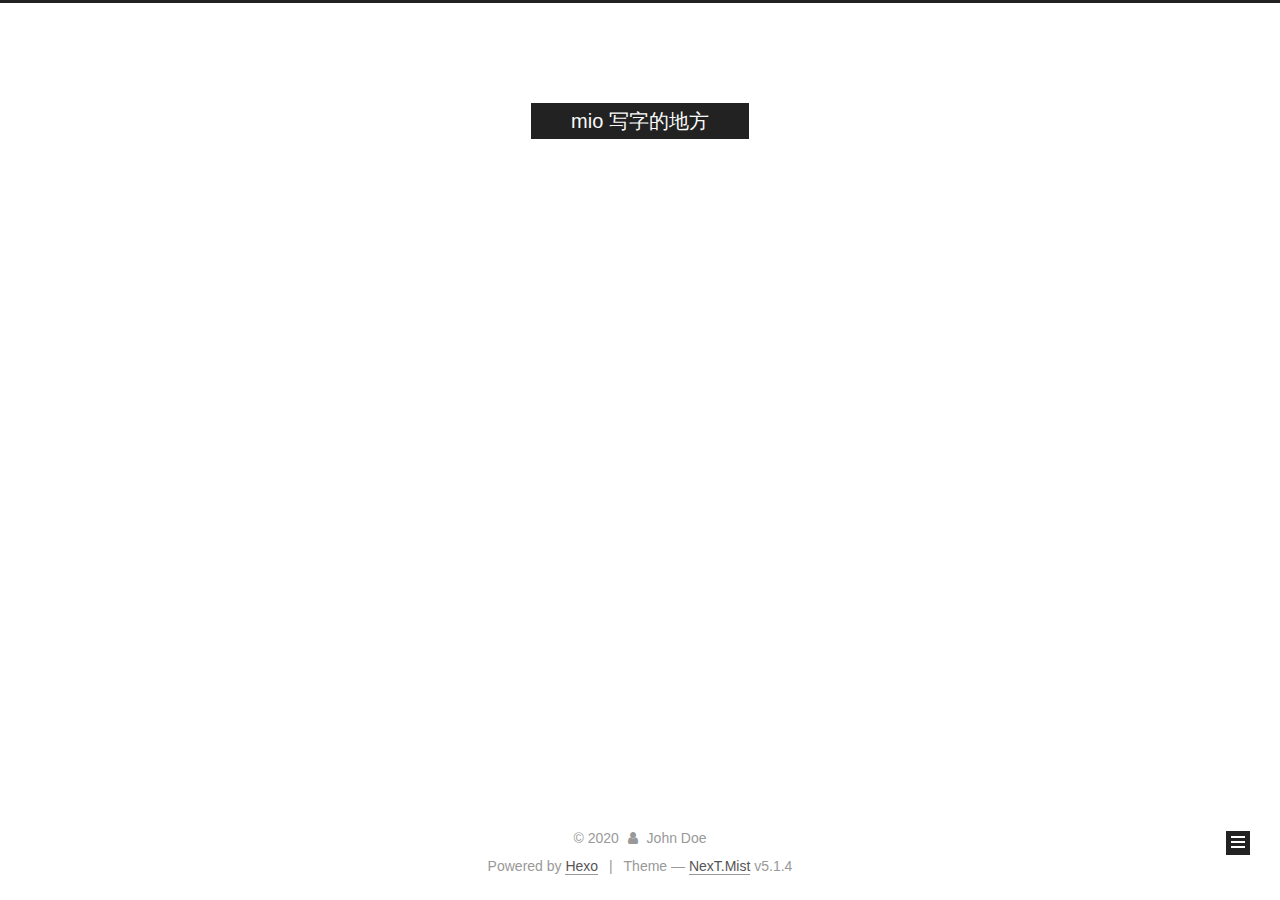
<file: archives/index.html>
<!DOCTYPE html>



  


<html class="theme-next mist use-motion" lang="en">
<head>
  <meta charset="UTF-8"/>
<meta http-equiv="X-UA-Compatible" content="IE=edge" />
<meta name="viewport" content="width=device-width, initial-scale=1, maximum-scale=1"/>
<meta name="theme-color" content="#222">









<meta http-equiv="Cache-Control" content="no-transform" />
<meta http-equiv="Cache-Control" content="no-siteapp" />
















  
  
  <link href="/lib/fancybox/source/jquery.fancybox.css?v=2.1.5" rel="stylesheet" type="text/css" />







<link href="/lib/font-awesome/css/font-awesome.min.css?v=4.6.2" rel="stylesheet" type="text/css" />

<link href="/css/main.css?v=5.1.4" rel="stylesheet" type="text/css" />


  <link rel="apple-touch-icon" sizes="180x180" href="/images/apple-touch-icon-next.png?v=5.1.4">


  <link rel="icon" type="image/png" sizes="32x32" href="/images/favicon-32x32-next.png?v=5.1.4">


  <link rel="icon" type="image/png" sizes="16x16" href="/images/favicon-16x16-next.png?v=5.1.4">


  <link rel="mask-icon" href="/images/logo.svg?v=5.1.4" color="#222">





  <meta name="keywords" content="Hexo, NexT" />










<meta name="description" content="个人站，主要涉及产品知识共享、日常随想、前沿学习等方面">
<meta property="og:type" content="website">
<meta property="og:title" content="mio 写字的地方">
<meta property="og:url" content="http://yoursite.com/archives/index.html">
<meta property="og:site_name" content="mio 写字的地方">
<meta property="og:description" content="个人站，主要涉及产品知识共享、日常随想、前沿学习等方面">
<meta property="og:locale" content="en_US">
<meta property="article:author" content="John Doe">
<meta name="twitter:card" content="summary">



<script type="text/javascript" id="hexo.configurations">
  var NexT = window.NexT || {};
  var CONFIG = {
    root: '/',
    scheme: 'Mist',
    version: '5.1.4',
    sidebar: {"position":"left","display":"post","offset":12,"b2t":false,"scrollpercent":false,"onmobile":false},
    fancybox: true,
    tabs: true,
    motion: {"enable":true,"async":false,"transition":{"post_block":"fadeIn","post_header":"slideDownIn","post_body":"slideDownIn","coll_header":"slideLeftIn","sidebar":"slideUpIn"}},
    duoshuo: {
      userId: '0',
      author: 'Author'
    },
    algolia: {
      applicationID: '',
      apiKey: '',
      indexName: '',
      hits: {"per_page":10},
      labels: {"input_placeholder":"Search for Posts","hits_empty":"We didn't find any results for the search: ${query}","hits_stats":"${hits} results found in ${time} ms"}
    }
  };
</script>



  <link rel="canonical" href="http://yoursite.com/archives/"/>





  <title>Archive | mio 写字的地方</title>
  








<meta name="generator" content="Hexo 4.2.0"></head>

<body itemscope itemtype="http://schema.org/WebPage" lang="en">

  
  
    
  

  <div class="container sidebar-position-left page-archive">
    <div class="headband"></div>

    <header id="header" class="header" itemscope itemtype="http://schema.org/WPHeader">
      <div class="header-inner"><div class="site-brand-wrapper">
  <div class="site-meta ">
    

    <div class="custom-logo-site-title">
      <a href="/"  class="brand" rel="start">
        <span class="logo-line-before"><i></i></span>
        <span class="site-title">mio 写字的地方</span>
        <span class="logo-line-after"><i></i></span>
      </a>
    </div>
      
        <p class="site-subtitle"></p>
      
  </div>

  <div class="site-nav-toggle">
    <button>
      <span class="btn-bar"></span>
      <span class="btn-bar"></span>
      <span class="btn-bar"></span>
    </button>
  </div>
</div>

<nav class="site-nav">
  

  
    <ul id="menu" class="menu">
      
        
        <li class="menu-item menu-item-home">
          <a href="/%20" rel="section">
            
              <i class="menu-item-icon fa fa-fw fa-home"></i> <br />
            
            Home
          </a>
        </li>
      
        
        <li class="menu-item menu-item-archives">
          <a href="/archives/%20" rel="section">
            
              <i class="menu-item-icon fa fa-fw fa-archive"></i> <br />
            
            Archives
          </a>
        </li>
      

      
    </ul>
  

  
</nav>



 </div>
    </header>

    <main id="main" class="main">
      <div class="main-inner">
        <div class="content-wrap">
          <div id="content" class="content">
            

  
  
  
  <div class="post-block archive">
    <div id="posts" class="posts-collapse">
      <span class="archive-move-on"></span>

      <span class="archive-page-counter">
        
        
        
          
        
        Um..! 3 posts in total. Keep on posting.
      </span>

      

        
        
        

        
          
          <div class="collection-title">
            <h1 class="archive-year" id="archive-year-2020">2020</h1>
          </div>
        
        

        

  <article class="post post-type-normal" itemscope itemtype="http://schema.org/Article">
    <header class="post-header">

      <h2 class="post-title">
        
            <a class="post-title-link" href="/2020/04/30/sss/" itemprop="url">
              
                <span itemprop="name">sss</span>
              
            </a>
        
      </h2>

      <div class="post-meta">
        <time class="post-time" itemprop="dateCreated"
              datetime="2020-04-30T16:28:53+08:00"
              content="2020-04-30" >
          04-30
        </time>
      </div>

    </header>
  </article>



      

        
        
        

        
        

        

  <article class="post post-type-normal" itemscope itemtype="http://schema.org/Article">
    <header class="post-header">

      <h2 class="post-title">
        
            <a class="post-title-link" href="/2020/04/30/%E6%B5%85%E8%B0%88%E5%86%85%E5%AE%B9%E6%8E%A8%E8%8D%90%E5%9C%A8%E7%A4%BE%E5%8C%BA%E7%B1%BB%E4%BA%A7%E5%93%81%E4%B8%AD%E7%9A%84%E8%90%BD%E5%9C%B0%E6%96%B9%E5%BC%8F/" itemprop="url">
              
                <span itemprop="name">artical</span>
              
            </a>
        
      </h2>

      <div class="post-meta">
        <time class="post-time" itemprop="dateCreated"
              datetime="2020-04-30T11:47:06+08:00"
              content="2020-04-30" >
          04-30
        </time>
      </div>

    </header>
  </article>



      

        
        
        

        
        

        

  <article class="post post-type-normal" itemscope itemtype="http://schema.org/Article">
    <header class="post-header">

      <h2 class="post-title">
        
            <a class="post-title-link" href="/2020/04/21/%E4%B9%9F%E8%B0%88%E7%94%A8%E6%88%B7%E6%A0%87%E7%AD%BE%E5%8C%96/" itemprop="url">
              
                <span itemprop="name">也谈用户标签化</span>
              
            </a>
        
      </h2>

      <div class="post-meta">
        <time class="post-time" itemprop="dateCreated"
              datetime="2020-04-21T11:16:22+08:00"
              content="2020-04-21" >
          04-21
        </time>
      </div>

    </header>
  </article>



      

    </div>
  </div>
  
  
  

  



          </div>
          


          

        </div>
        
          
  
  <div class="sidebar-toggle">
    <div class="sidebar-toggle-line-wrap">
      <span class="sidebar-toggle-line sidebar-toggle-line-first"></span>
      <span class="sidebar-toggle-line sidebar-toggle-line-middle"></span>
      <span class="sidebar-toggle-line sidebar-toggle-line-last"></span>
    </div>
  </div>

  <aside id="sidebar" class="sidebar">
    
    <div class="sidebar-inner">

      

      

      <section class="site-overview-wrap sidebar-panel sidebar-panel-active">
        <div class="site-overview">
          <div class="site-author motion-element" itemprop="author" itemscope itemtype="http://schema.org/Person">
            
              <p class="site-author-name" itemprop="name">John Doe</p>
              <p class="site-description motion-element" itemprop="description">个人站，主要涉及产品知识共享、日常随想、前沿学习等方面</p>
          </div>

          <nav class="site-state motion-element">

            
              <div class="site-state-item site-state-posts">
              
                <a href="/archives/%20%7C%7C%20archive">
              
                  <span class="site-state-item-count">3</span>
                  <span class="site-state-item-name">posts</span>
                </a>
              </div>
            

            

            

          </nav>

          

          

          
          

          
          

          

        </div>
      </section>

      

      

    </div>
  </aside>


        
      </div>
    </main>

    <footer id="footer" class="footer">
      <div class="footer-inner">
        <div class="copyright">&copy; <span itemprop="copyrightYear">2020</span>
  <span class="with-love">
    <i class="fa fa-user"></i>
  </span>
  <span class="author" itemprop="copyrightHolder">John Doe</span>

  
</div>


  <div class="powered-by">Powered by <a class="theme-link" target="_blank" href="https://hexo.io">Hexo</a></div>



  <span class="post-meta-divider">|</span>



  <div class="theme-info">Theme &mdash; <a class="theme-link" target="_blank" href="https://github.com/iissnan/hexo-theme-next">NexT.Mist</a> v5.1.4</div>




        







        
      </div>
    </footer>

    
      <div class="back-to-top">
        <i class="fa fa-arrow-up"></i>
        
      </div>
    

    

  </div>

  

<script type="text/javascript">
  if (Object.prototype.toString.call(window.Promise) !== '[object Function]') {
    window.Promise = null;
  }
</script>









  












  
  
    <script type="text/javascript" src="/lib/jquery/index.js?v=2.1.3"></script>
  

  
  
    <script type="text/javascript" src="/lib/fastclick/lib/fastclick.min.js?v=1.0.6"></script>
  

  
  
    <script type="text/javascript" src="/lib/jquery_lazyload/jquery.lazyload.js?v=1.9.7"></script>
  

  
  
    <script type="text/javascript" src="/lib/velocity/velocity.min.js?v=1.2.1"></script>
  

  
  
    <script type="text/javascript" src="/lib/velocity/velocity.ui.min.js?v=1.2.1"></script>
  

  
  
    <script type="text/javascript" src="/lib/fancybox/source/jquery.fancybox.pack.js?v=2.1.5"></script>
  


  


  <script type="text/javascript" src="/js/src/utils.js?v=5.1.4"></script>

  <script type="text/javascript" src="/js/src/motion.js?v=5.1.4"></script>



  
  

  

  


  <script type="text/javascript" src="/js/src/bootstrap.js?v=5.1.4"></script>



  


  




	





  





  












  





  

  

  

  
  

  

  

  

</body>
</html>
</file>
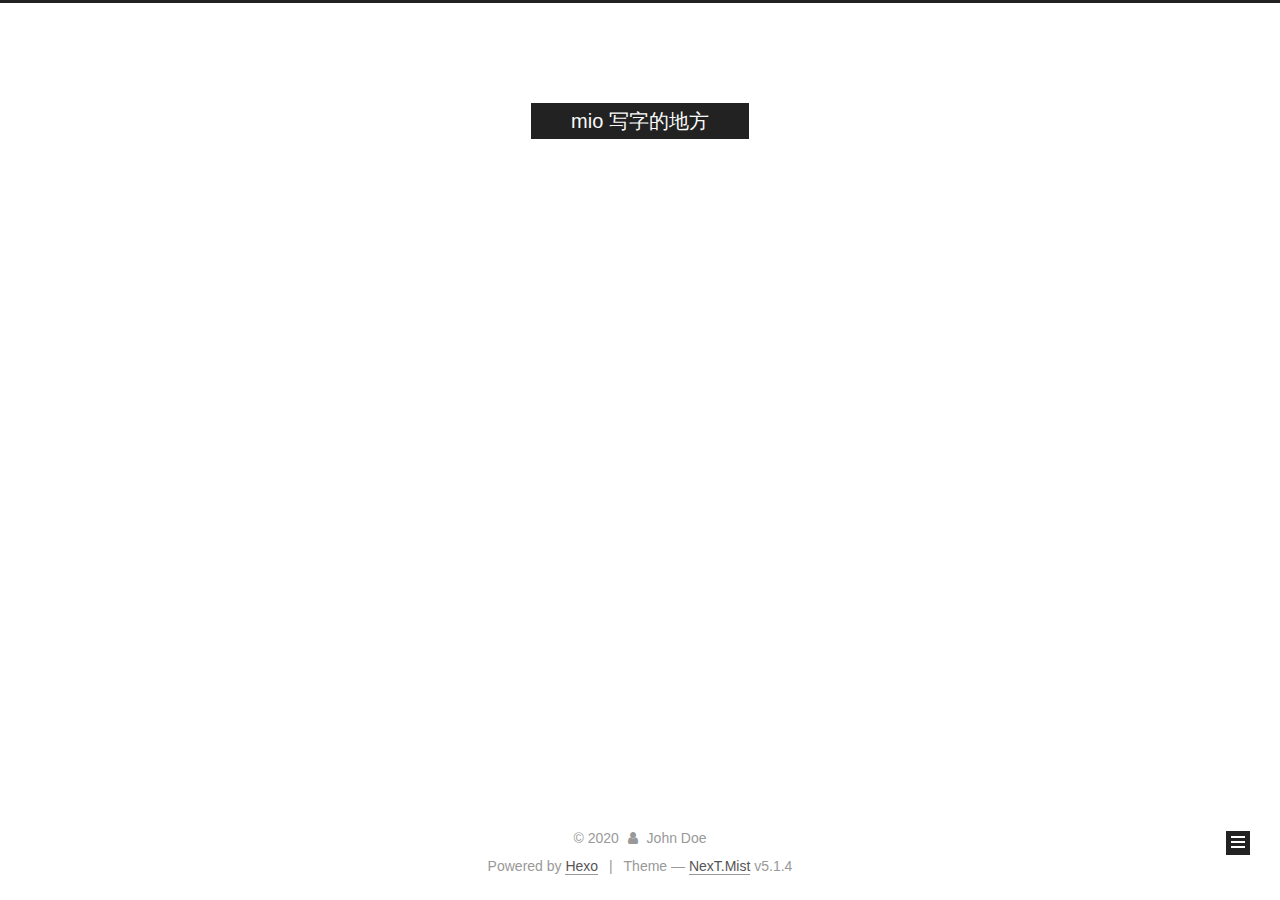
<file: archives/2020/index.html>
<!DOCTYPE html>



  


<html class="theme-next mist use-motion" lang="en">
<head>
  <meta charset="UTF-8"/>
<meta http-equiv="X-UA-Compatible" content="IE=edge" />
<meta name="viewport" content="width=device-width, initial-scale=1, maximum-scale=1"/>
<meta name="theme-color" content="#222">









<meta http-equiv="Cache-Control" content="no-transform" />
<meta http-equiv="Cache-Control" content="no-siteapp" />
















  
  
  <link href="/lib/fancybox/source/jquery.fancybox.css?v=2.1.5" rel="stylesheet" type="text/css" />







<link href="/lib/font-awesome/css/font-awesome.min.css?v=4.6.2" rel="stylesheet" type="text/css" />

<link href="/css/main.css?v=5.1.4" rel="stylesheet" type="text/css" />


  <link rel="apple-touch-icon" sizes="180x180" href="/images/apple-touch-icon-next.png?v=5.1.4">


  <link rel="icon" type="image/png" sizes="32x32" href="/images/favicon-32x32-next.png?v=5.1.4">


  <link rel="icon" type="image/png" sizes="16x16" href="/images/favicon-16x16-next.png?v=5.1.4">


  <link rel="mask-icon" href="/images/logo.svg?v=5.1.4" color="#222">





  <meta name="keywords" content="Hexo, NexT" />










<meta name="description" content="个人站，主要涉及产品知识共享、日常随想、前沿学习等方面">
<meta property="og:type" content="website">
<meta property="og:title" content="mio 写字的地方">
<meta property="og:url" content="http://yoursite.com/archives/2020/index.html">
<meta property="og:site_name" content="mio 写字的地方">
<meta property="og:description" content="个人站，主要涉及产品知识共享、日常随想、前沿学习等方面">
<meta property="og:locale" content="en_US">
<meta property="article:author" content="John Doe">
<meta name="twitter:card" content="summary">



<script type="text/javascript" id="hexo.configurations">
  var NexT = window.NexT || {};
  var CONFIG = {
    root: '/',
    scheme: 'Mist',
    version: '5.1.4',
    sidebar: {"position":"left","display":"post","offset":12,"b2t":false,"scrollpercent":false,"onmobile":false},
    fancybox: true,
    tabs: true,
    motion: {"enable":true,"async":false,"transition":{"post_block":"fadeIn","post_header":"slideDownIn","post_body":"slideDownIn","coll_header":"slideLeftIn","sidebar":"slideUpIn"}},
    duoshuo: {
      userId: '0',
      author: 'Author'
    },
    algolia: {
      applicationID: '',
      apiKey: '',
      indexName: '',
      hits: {"per_page":10},
      labels: {"input_placeholder":"Search for Posts","hits_empty":"We didn't find any results for the search: ${query}","hits_stats":"${hits} results found in ${time} ms"}
    }
  };
</script>



  <link rel="canonical" href="http://yoursite.com/archives/2020/"/>





  <title>Archive | mio 写字的地方</title>
  








<meta name="generator" content="Hexo 4.2.0"></head>

<body itemscope itemtype="http://schema.org/WebPage" lang="en">

  
  
    
  

  <div class="container sidebar-position-left page-archive">
    <div class="headband"></div>

    <header id="header" class="header" itemscope itemtype="http://schema.org/WPHeader">
      <div class="header-inner"><div class="site-brand-wrapper">
  <div class="site-meta ">
    

    <div class="custom-logo-site-title">
      <a href="/"  class="brand" rel="start">
        <span class="logo-line-before"><i></i></span>
        <span class="site-title">mio 写字的地方</span>
        <span class="logo-line-after"><i></i></span>
      </a>
    </div>
      
        <p class="site-subtitle"></p>
      
  </div>

  <div class="site-nav-toggle">
    <button>
      <span class="btn-bar"></span>
      <span class="btn-bar"></span>
      <span class="btn-bar"></span>
    </button>
  </div>
</div>

<nav class="site-nav">
  

  
    <ul id="menu" class="menu">
      
        
        <li class="menu-item menu-item-home">
          <a href="/%20" rel="section">
            
              <i class="menu-item-icon fa fa-fw fa-home"></i> <br />
            
            Home
          </a>
        </li>
      
        
        <li class="menu-item menu-item-archives">
          <a href="/archives/%20" rel="section">
            
              <i class="menu-item-icon fa fa-fw fa-archive"></i> <br />
            
            Archives
          </a>
        </li>
      

      
    </ul>
  

  
</nav>



 </div>
    </header>

    <main id="main" class="main">
      <div class="main-inner">
        <div class="content-wrap">
          <div id="content" class="content">
            

  
  
  
  <div class="post-block archive">
    <div id="posts" class="posts-collapse">
      <span class="archive-move-on"></span>

      <span class="archive-page-counter">
        
        
        
          
        
        Um..! 3 posts in total. Keep on posting.
      </span>

      

        
        
        

        
          
          <div class="collection-title">
            <h1 class="archive-year" id="archive-year-2020">2020</h1>
          </div>
        
        

        

  <article class="post post-type-normal" itemscope itemtype="http://schema.org/Article">
    <header class="post-header">

      <h2 class="post-title">
        
            <a class="post-title-link" href="/2020/04/30/sss/" itemprop="url">
              
                <span itemprop="name">sss</span>
              
            </a>
        
      </h2>

      <div class="post-meta">
        <time class="post-time" itemprop="dateCreated"
              datetime="2020-04-30T16:28:53+08:00"
              content="2020-04-30" >
          04-30
        </time>
      </div>

    </header>
  </article>



      

        
        
        

        
        

        

  <article class="post post-type-normal" itemscope itemtype="http://schema.org/Article">
    <header class="post-header">

      <h2 class="post-title">
        
            <a class="post-title-link" href="/2020/04/30/%E6%B5%85%E8%B0%88%E5%86%85%E5%AE%B9%E6%8E%A8%E8%8D%90%E5%9C%A8%E7%A4%BE%E5%8C%BA%E7%B1%BB%E4%BA%A7%E5%93%81%E4%B8%AD%E7%9A%84%E8%90%BD%E5%9C%B0%E6%96%B9%E5%BC%8F/" itemprop="url">
              
                <span itemprop="name">artical</span>
              
            </a>
        
      </h2>

      <div class="post-meta">
        <time class="post-time" itemprop="dateCreated"
              datetime="2020-04-30T11:47:06+08:00"
              content="2020-04-30" >
          04-30
        </time>
      </div>

    </header>
  </article>



      

        
        
        

        
        

        

  <article class="post post-type-normal" itemscope itemtype="http://schema.org/Article">
    <header class="post-header">

      <h2 class="post-title">
        
            <a class="post-title-link" href="/2020/04/21/%E4%B9%9F%E8%B0%88%E7%94%A8%E6%88%B7%E6%A0%87%E7%AD%BE%E5%8C%96/" itemprop="url">
              
                <span itemprop="name">也谈用户标签化</span>
              
            </a>
        
      </h2>

      <div class="post-meta">
        <time class="post-time" itemprop="dateCreated"
              datetime="2020-04-21T11:16:22+08:00"
              content="2020-04-21" >
          04-21
        </time>
      </div>

    </header>
  </article>



      

    </div>
  </div>
  
  
  

  



          </div>
          


          

        </div>
        
          
  
  <div class="sidebar-toggle">
    <div class="sidebar-toggle-line-wrap">
      <span class="sidebar-toggle-line sidebar-toggle-line-first"></span>
      <span class="sidebar-toggle-line sidebar-toggle-line-middle"></span>
      <span class="sidebar-toggle-line sidebar-toggle-line-last"></span>
    </div>
  </div>

  <aside id="sidebar" class="sidebar">
    
    <div class="sidebar-inner">

      

      

      <section class="site-overview-wrap sidebar-panel sidebar-panel-active">
        <div class="site-overview">
          <div class="site-author motion-element" itemprop="author" itemscope itemtype="http://schema.org/Person">
            
              <p class="site-author-name" itemprop="name">John Doe</p>
              <p class="site-description motion-element" itemprop="description">个人站，主要涉及产品知识共享、日常随想、前沿学习等方面</p>
          </div>

          <nav class="site-state motion-element">

            
              <div class="site-state-item site-state-posts">
              
                <a href="/archives/%20%7C%7C%20archive">
              
                  <span class="site-state-item-count">3</span>
                  <span class="site-state-item-name">posts</span>
                </a>
              </div>
            

            

            

          </nav>

          

          

          
          

          
          

          

        </div>
      </section>

      

      

    </div>
  </aside>


        
      </div>
    </main>

    <footer id="footer" class="footer">
      <div class="footer-inner">
        <div class="copyright">&copy; <span itemprop="copyrightYear">2020</span>
  <span class="with-love">
    <i class="fa fa-user"></i>
  </span>
  <span class="author" itemprop="copyrightHolder">John Doe</span>

  
</div>


  <div class="powered-by">Powered by <a class="theme-link" target="_blank" href="https://hexo.io">Hexo</a></div>



  <span class="post-meta-divider">|</span>



  <div class="theme-info">Theme &mdash; <a class="theme-link" target="_blank" href="https://github.com/iissnan/hexo-theme-next">NexT.Mist</a> v5.1.4</div>




        







        
      </div>
    </footer>

    
      <div class="back-to-top">
        <i class="fa fa-arrow-up"></i>
        
      </div>
    

    

  </div>

  

<script type="text/javascript">
  if (Object.prototype.toString.call(window.Promise) !== '[object Function]') {
    window.Promise = null;
  }
</script>









  












  
  
    <script type="text/javascript" src="/lib/jquery/index.js?v=2.1.3"></script>
  

  
  
    <script type="text/javascript" src="/lib/fastclick/lib/fastclick.min.js?v=1.0.6"></script>
  

  
  
    <script type="text/javascript" src="/lib/jquery_lazyload/jquery.lazyload.js?v=1.9.7"></script>
  

  
  
    <script type="text/javascript" src="/lib/velocity/velocity.min.js?v=1.2.1"></script>
  

  
  
    <script type="text/javascript" src="/lib/velocity/velocity.ui.min.js?v=1.2.1"></script>
  

  
  
    <script type="text/javascript" src="/lib/fancybox/source/jquery.fancybox.pack.js?v=2.1.5"></script>
  


  


  <script type="text/javascript" src="/js/src/utils.js?v=5.1.4"></script>

  <script type="text/javascript" src="/js/src/motion.js?v=5.1.4"></script>



  
  

  

  


  <script type="text/javascript" src="/js/src/bootstrap.js?v=5.1.4"></script>



  


  




	





  





  












  





  

  

  

  
  

  

  

  

</body>
</html>
</file>
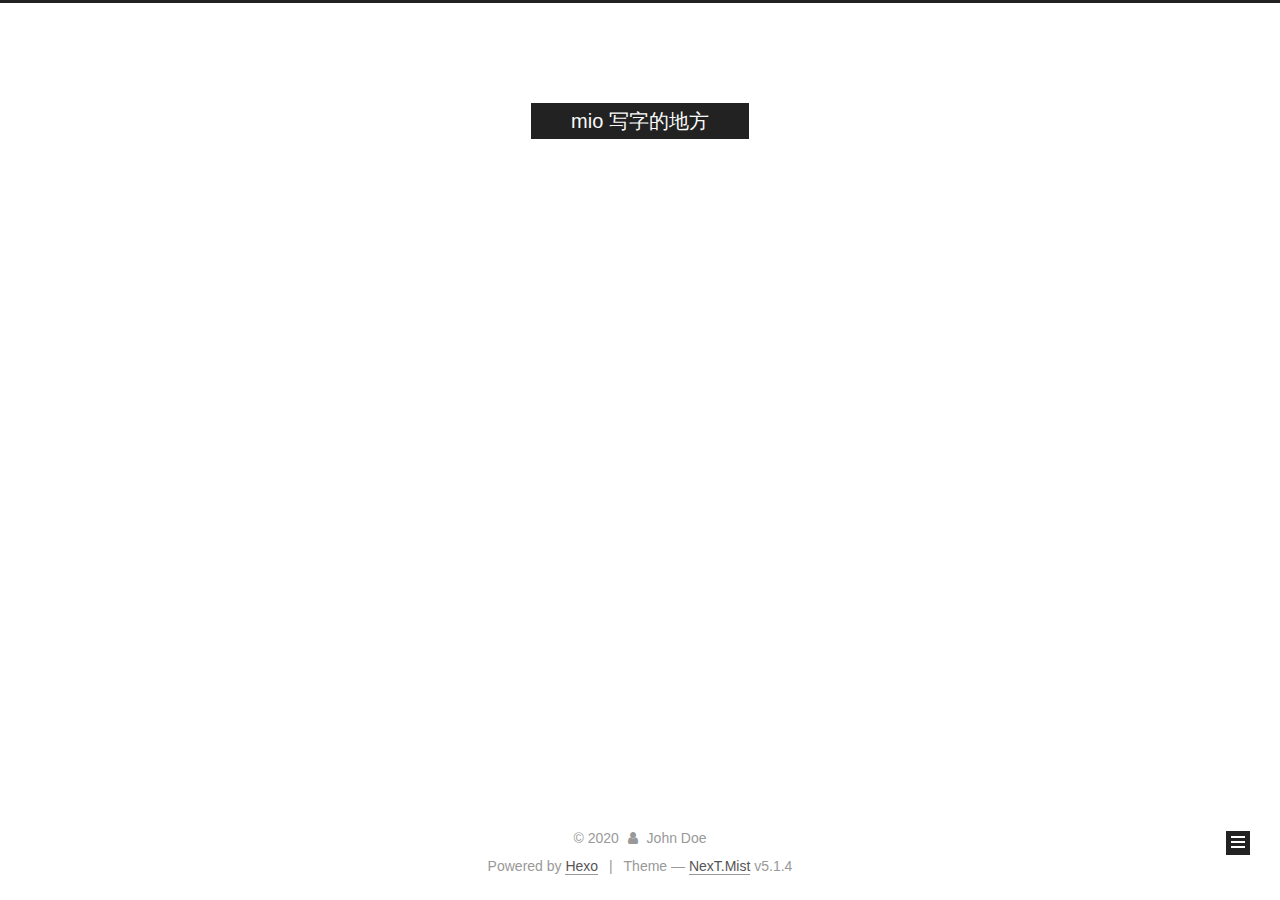
<file: archives/2020/04/index.html>
<!DOCTYPE html>



  


<html class="theme-next mist use-motion" lang="en">
<head>
  <meta charset="UTF-8"/>
<meta http-equiv="X-UA-Compatible" content="IE=edge" />
<meta name="viewport" content="width=device-width, initial-scale=1, maximum-scale=1"/>
<meta name="theme-color" content="#222">









<meta http-equiv="Cache-Control" content="no-transform" />
<meta http-equiv="Cache-Control" content="no-siteapp" />
















  
  
  <link href="/lib/fancybox/source/jquery.fancybox.css?v=2.1.5" rel="stylesheet" type="text/css" />







<link href="/lib/font-awesome/css/font-awesome.min.css?v=4.6.2" rel="stylesheet" type="text/css" />

<link href="/css/main.css?v=5.1.4" rel="stylesheet" type="text/css" />


  <link rel="apple-touch-icon" sizes="180x180" href="/images/apple-touch-icon-next.png?v=5.1.4">


  <link rel="icon" type="image/png" sizes="32x32" href="/images/favicon-32x32-next.png?v=5.1.4">


  <link rel="icon" type="image/png" sizes="16x16" href="/images/favicon-16x16-next.png?v=5.1.4">


  <link rel="mask-icon" href="/images/logo.svg?v=5.1.4" color="#222">





  <meta name="keywords" content="Hexo, NexT" />










<meta name="description" content="个人站，主要涉及产品知识共享、日常随想、前沿学习等方面">
<meta property="og:type" content="website">
<meta property="og:title" content="mio 写字的地方">
<meta property="og:url" content="http://yoursite.com/archives/2020/04/index.html">
<meta property="og:site_name" content="mio 写字的地方">
<meta property="og:description" content="个人站，主要涉及产品知识共享、日常随想、前沿学习等方面">
<meta property="og:locale" content="en_US">
<meta property="article:author" content="John Doe">
<meta name="twitter:card" content="summary">



<script type="text/javascript" id="hexo.configurations">
  var NexT = window.NexT || {};
  var CONFIG = {
    root: '/',
    scheme: 'Mist',
    version: '5.1.4',
    sidebar: {"position":"left","display":"post","offset":12,"b2t":false,"scrollpercent":false,"onmobile":false},
    fancybox: true,
    tabs: true,
    motion: {"enable":true,"async":false,"transition":{"post_block":"fadeIn","post_header":"slideDownIn","post_body":"slideDownIn","coll_header":"slideLeftIn","sidebar":"slideUpIn"}},
    duoshuo: {
      userId: '0',
      author: 'Author'
    },
    algolia: {
      applicationID: '',
      apiKey: '',
      indexName: '',
      hits: {"per_page":10},
      labels: {"input_placeholder":"Search for Posts","hits_empty":"We didn't find any results for the search: ${query}","hits_stats":"${hits} results found in ${time} ms"}
    }
  };
</script>



  <link rel="canonical" href="http://yoursite.com/archives/2020/04/"/>





  <title>Archive | mio 写字的地方</title>
  








<meta name="generator" content="Hexo 4.2.0"></head>

<body itemscope itemtype="http://schema.org/WebPage" lang="en">

  
  
    
  

  <div class="container sidebar-position-left page-archive">
    <div class="headband"></div>

    <header id="header" class="header" itemscope itemtype="http://schema.org/WPHeader">
      <div class="header-inner"><div class="site-brand-wrapper">
  <div class="site-meta ">
    

    <div class="custom-logo-site-title">
      <a href="/"  class="brand" rel="start">
        <span class="logo-line-before"><i></i></span>
        <span class="site-title">mio 写字的地方</span>
        <span class="logo-line-after"><i></i></span>
      </a>
    </div>
      
        <p class="site-subtitle"></p>
      
  </div>

  <div class="site-nav-toggle">
    <button>
      <span class="btn-bar"></span>
      <span class="btn-bar"></span>
      <span class="btn-bar"></span>
    </button>
  </div>
</div>

<nav class="site-nav">
  

  
    <ul id="menu" class="menu">
      
        
        <li class="menu-item menu-item-home">
          <a href="/%20" rel="section">
            
              <i class="menu-item-icon fa fa-fw fa-home"></i> <br />
            
            Home
          </a>
        </li>
      
        
        <li class="menu-item menu-item-archives">
          <a href="/archives/%20" rel="section">
            
              <i class="menu-item-icon fa fa-fw fa-archive"></i> <br />
            
            Archives
          </a>
        </li>
      

      
    </ul>
  

  
</nav>



 </div>
    </header>

    <main id="main" class="main">
      <div class="main-inner">
        <div class="content-wrap">
          <div id="content" class="content">
            

  
  
  
  <div class="post-block archive">
    <div id="posts" class="posts-collapse">
      <span class="archive-move-on"></span>

      <span class="archive-page-counter">
        
        
        
          
        
        Um..! 3 posts in total. Keep on posting.
      </span>

      

        
        
        

        
          
          <div class="collection-title">
            <h1 class="archive-year" id="archive-year-2020">2020</h1>
          </div>
        
        

        

  <article class="post post-type-normal" itemscope itemtype="http://schema.org/Article">
    <header class="post-header">

      <h2 class="post-title">
        
            <a class="post-title-link" href="/2020/04/30/sss/" itemprop="url">
              
                <span itemprop="name">sss</span>
              
            </a>
        
      </h2>

      <div class="post-meta">
        <time class="post-time" itemprop="dateCreated"
              datetime="2020-04-30T16:28:53+08:00"
              content="2020-04-30" >
          04-30
        </time>
      </div>

    </header>
  </article>



      

        
        
        

        
        

        

  <article class="post post-type-normal" itemscope itemtype="http://schema.org/Article">
    <header class="post-header">

      <h2 class="post-title">
        
            <a class="post-title-link" href="/2020/04/30/%E6%B5%85%E8%B0%88%E5%86%85%E5%AE%B9%E6%8E%A8%E8%8D%90%E5%9C%A8%E7%A4%BE%E5%8C%BA%E7%B1%BB%E4%BA%A7%E5%93%81%E4%B8%AD%E7%9A%84%E8%90%BD%E5%9C%B0%E6%96%B9%E5%BC%8F/" itemprop="url">
              
                <span itemprop="name">artical</span>
              
            </a>
        
      </h2>

      <div class="post-meta">
        <time class="post-time" itemprop="dateCreated"
              datetime="2020-04-30T11:47:06+08:00"
              content="2020-04-30" >
          04-30
        </time>
      </div>

    </header>
  </article>



      

        
        
        

        
        

        

  <article class="post post-type-normal" itemscope itemtype="http://schema.org/Article">
    <header class="post-header">

      <h2 class="post-title">
        
            <a class="post-title-link" href="/2020/04/21/%E4%B9%9F%E8%B0%88%E7%94%A8%E6%88%B7%E6%A0%87%E7%AD%BE%E5%8C%96/" itemprop="url">
              
                <span itemprop="name">也谈用户标签化</span>
              
            </a>
        
      </h2>

      <div class="post-meta">
        <time class="post-time" itemprop="dateCreated"
              datetime="2020-04-21T11:16:22+08:00"
              content="2020-04-21" >
          04-21
        </time>
      </div>

    </header>
  </article>



      

    </div>
  </div>
  
  
  

  



          </div>
          


          

        </div>
        
          
  
  <div class="sidebar-toggle">
    <div class="sidebar-toggle-line-wrap">
      <span class="sidebar-toggle-line sidebar-toggle-line-first"></span>
      <span class="sidebar-toggle-line sidebar-toggle-line-middle"></span>
      <span class="sidebar-toggle-line sidebar-toggle-line-last"></span>
    </div>
  </div>

  <aside id="sidebar" class="sidebar">
    
    <div class="sidebar-inner">

      

      

      <section class="site-overview-wrap sidebar-panel sidebar-panel-active">
        <div class="site-overview">
          <div class="site-author motion-element" itemprop="author" itemscope itemtype="http://schema.org/Person">
            
              <p class="site-author-name" itemprop="name">John Doe</p>
              <p class="site-description motion-element" itemprop="description">个人站，主要涉及产品知识共享、日常随想、前沿学习等方面</p>
          </div>

          <nav class="site-state motion-element">

            
              <div class="site-state-item site-state-posts">
              
                <a href="/archives/%20%7C%7C%20archive">
              
                  <span class="site-state-item-count">3</span>
                  <span class="site-state-item-name">posts</span>
                </a>
              </div>
            

            

            

          </nav>

          

          

          
          

          
          

          

        </div>
      </section>

      

      

    </div>
  </aside>


        
      </div>
    </main>

    <footer id="footer" class="footer">
      <div class="footer-inner">
        <div class="copyright">&copy; <span itemprop="copyrightYear">2020</span>
  <span class="with-love">
    <i class="fa fa-user"></i>
  </span>
  <span class="author" itemprop="copyrightHolder">John Doe</span>

  
</div>


  <div class="powered-by">Powered by <a class="theme-link" target="_blank" href="https://hexo.io">Hexo</a></div>



  <span class="post-meta-divider">|</span>



  <div class="theme-info">Theme &mdash; <a class="theme-link" target="_blank" href="https://github.com/iissnan/hexo-theme-next">NexT.Mist</a> v5.1.4</div>




        







        
      </div>
    </footer>

    
      <div class="back-to-top">
        <i class="fa fa-arrow-up"></i>
        
      </div>
    

    

  </div>

  

<script type="text/javascript">
  if (Object.prototype.toString.call(window.Promise) !== '[object Function]') {
    window.Promise = null;
  }
</script>









  












  
  
    <script type="text/javascript" src="/lib/jquery/index.js?v=2.1.3"></script>
  

  
  
    <script type="text/javascript" src="/lib/fastclick/lib/fastclick.min.js?v=1.0.6"></script>
  

  
  
    <script type="text/javascript" src="/lib/jquery_lazyload/jquery.lazyload.js?v=1.9.7"></script>
  

  
  
    <script type="text/javascript" src="/lib/velocity/velocity.min.js?v=1.2.1"></script>
  

  
  
    <script type="text/javascript" src="/lib/velocity/velocity.ui.min.js?v=1.2.1"></script>
  

  
  
    <script type="text/javascript" src="/lib/fancybox/source/jquery.fancybox.pack.js?v=2.1.5"></script>
  


  


  <script type="text/javascript" src="/js/src/utils.js?v=5.1.4"></script>

  <script type="text/javascript" src="/js/src/motion.js?v=5.1.4"></script>



  
  

  

  


  <script type="text/javascript" src="/js/src/bootstrap.js?v=5.1.4"></script>



  


  




	





  





  












  





  

  

  

  
  

  

  

  

</body>
</html>
</file>
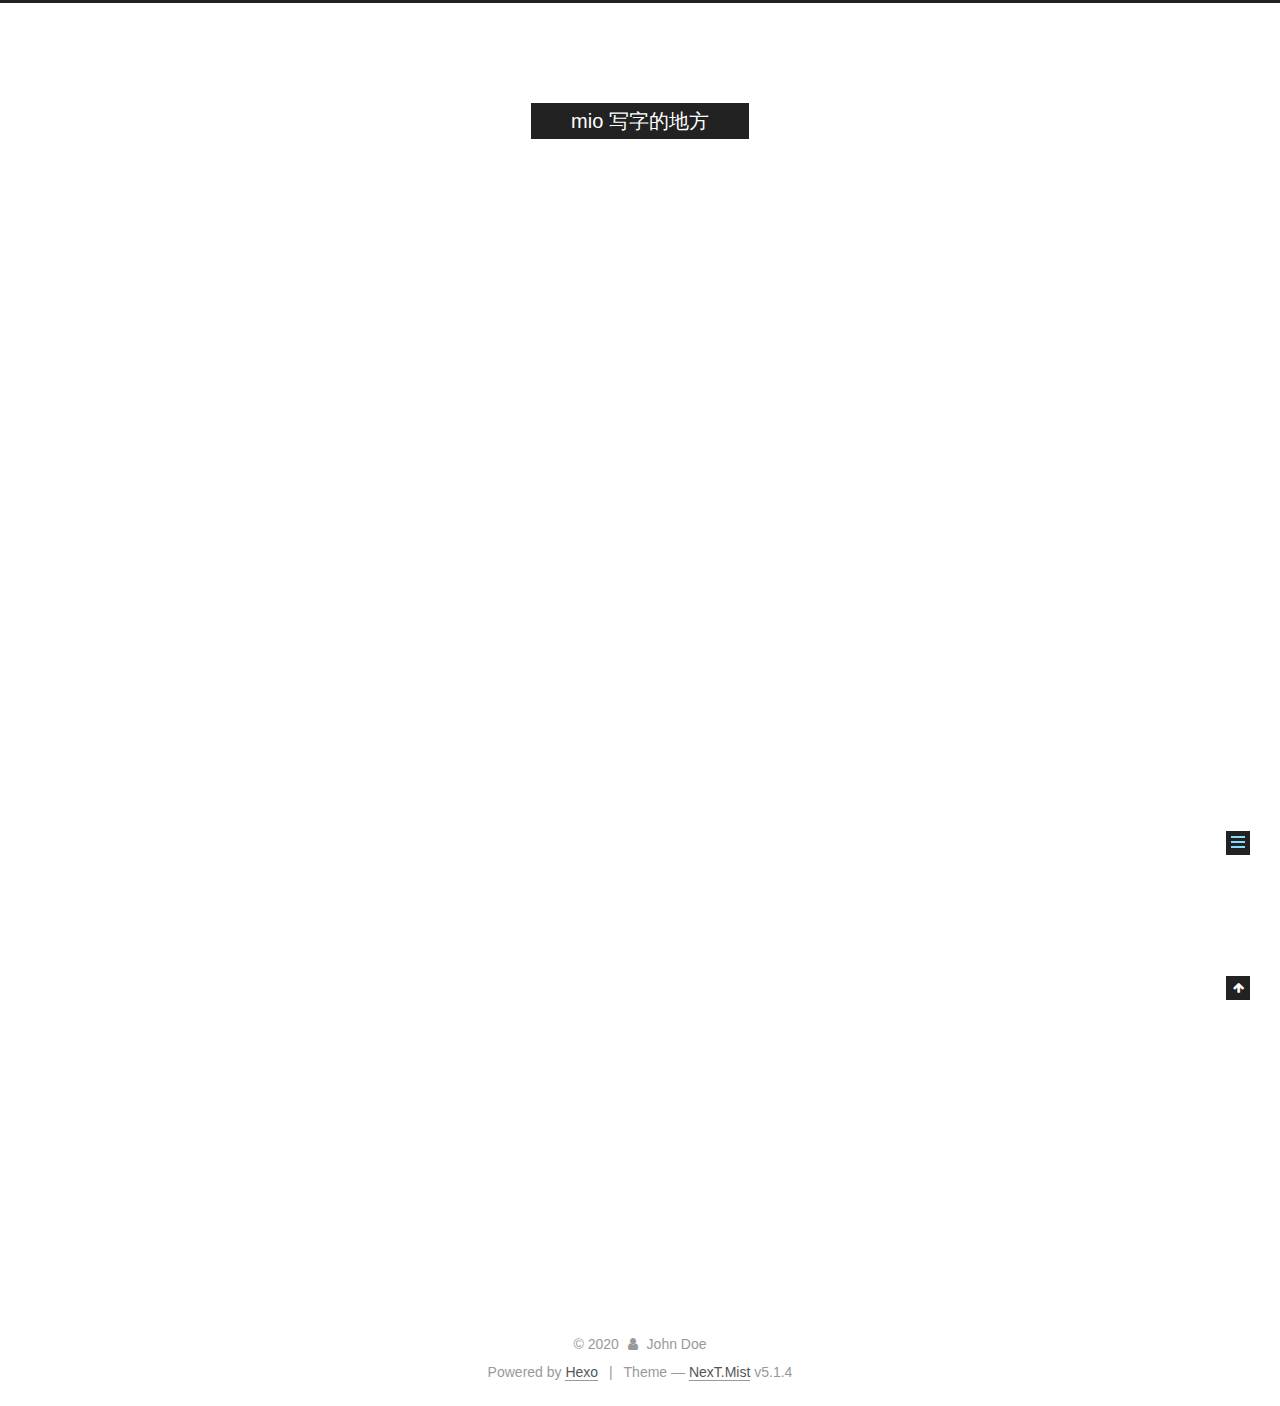
<file: 2020/04/21/也谈用户标签化/index.html>
<!DOCTYPE html>



  


<html class="theme-next mist use-motion" lang="en">
<head>
  <meta charset="UTF-8"/>
<meta http-equiv="X-UA-Compatible" content="IE=edge" />
<meta name="viewport" content="width=device-width, initial-scale=1, maximum-scale=1"/>
<meta name="theme-color" content="#222">









<meta http-equiv="Cache-Control" content="no-transform" />
<meta http-equiv="Cache-Control" content="no-siteapp" />
















  
  
  <link href="/lib/fancybox/source/jquery.fancybox.css?v=2.1.5" rel="stylesheet" type="text/css" />







<link href="/lib/font-awesome/css/font-awesome.min.css?v=4.6.2" rel="stylesheet" type="text/css" />

<link href="/css/main.css?v=5.1.4" rel="stylesheet" type="text/css" />


  <link rel="apple-touch-icon" sizes="180x180" href="/images/apple-touch-icon-next.png?v=5.1.4">


  <link rel="icon" type="image/png" sizes="32x32" href="/images/favicon-32x32-next.png?v=5.1.4">


  <link rel="icon" type="image/png" sizes="16x16" href="/images/favicon-16x16-next.png?v=5.1.4">


  <link rel="mask-icon" href="/images/logo.svg?v=5.1.4" color="#222">





  <meta name="keywords" content="Hexo, NexT" />










<meta name="description" content="朋友有一次微信告诉我，某电商平台上有优惠券可以领取。当我兴冲冲打开 App 后发现，同样的一张优惠券，他可以领取而我却看都看不到。 我猜，我可能遇上了传说中的「老用户与狗不得参与」了。 上面的现象可能不仅仅是我遇到过。「大数据杀熟」已经成为了 2018 年度社会生活十大流行语之一，由此衍生出诸如「老用户与狗不得参与」、「苹果用户比安卓用户收费高」、「卖给老用户比新用户更贵」等一系列令人匪夷所思的现">
<meta property="og:type" content="article">
<meta property="og:title" content="也谈用户标签化">
<meta property="og:url" content="http://yoursite.com/2020/04/21/%E4%B9%9F%E8%B0%88%E7%94%A8%E6%88%B7%E6%A0%87%E7%AD%BE%E5%8C%96/index.html">
<meta property="og:site_name" content="mio 写字的地方">
<meta property="og:description" content="朋友有一次微信告诉我，某电商平台上有优惠券可以领取。当我兴冲冲打开 App 后发现，同样的一张优惠券，他可以领取而我却看都看不到。 我猜，我可能遇上了传说中的「老用户与狗不得参与」了。 上面的现象可能不仅仅是我遇到过。「大数据杀熟」已经成为了 2018 年度社会生活十大流行语之一，由此衍生出诸如「老用户与狗不得参与」、「苹果用户比安卓用户收费高」、「卖给老用户比新用户更贵」等一系列令人匪夷所思的现">
<meta property="og:locale" content="en_US">
<meta property="article:published_time" content="2020-04-21T03:16:22.000Z">
<meta property="article:modified_time" content="2020-04-21T03:25:39.171Z">
<meta property="article:author" content="John Doe">
<meta name="twitter:card" content="summary">



<script type="text/javascript" id="hexo.configurations">
  var NexT = window.NexT || {};
  var CONFIG = {
    root: '/',
    scheme: 'Mist',
    version: '5.1.4',
    sidebar: {"position":"left","display":"post","offset":12,"b2t":false,"scrollpercent":false,"onmobile":false},
    fancybox: true,
    tabs: true,
    motion: {"enable":true,"async":false,"transition":{"post_block":"fadeIn","post_header":"slideDownIn","post_body":"slideDownIn","coll_header":"slideLeftIn","sidebar":"slideUpIn"}},
    duoshuo: {
      userId: '0',
      author: 'Author'
    },
    algolia: {
      applicationID: '',
      apiKey: '',
      indexName: '',
      hits: {"per_page":10},
      labels: {"input_placeholder":"Search for Posts","hits_empty":"We didn't find any results for the search: ${query}","hits_stats":"${hits} results found in ${time} ms"}
    }
  };
</script>



  <link rel="canonical" href="http://yoursite.com/2020/04/21/也谈用户标签化/"/>





  <title>也谈用户标签化 | mio 写字的地方</title>
  








<meta name="generator" content="Hexo 4.2.0"></head>

<body itemscope itemtype="http://schema.org/WebPage" lang="en">

  
  
    
  

  <div class="container sidebar-position-left page-post-detail">
    <div class="headband"></div>

    <header id="header" class="header" itemscope itemtype="http://schema.org/WPHeader">
      <div class="header-inner"><div class="site-brand-wrapper">
  <div class="site-meta ">
    

    <div class="custom-logo-site-title">
      <a href="/"  class="brand" rel="start">
        <span class="logo-line-before"><i></i></span>
        <span class="site-title">mio 写字的地方</span>
        <span class="logo-line-after"><i></i></span>
      </a>
    </div>
      
        <p class="site-subtitle"></p>
      
  </div>

  <div class="site-nav-toggle">
    <button>
      <span class="btn-bar"></span>
      <span class="btn-bar"></span>
      <span class="btn-bar"></span>
    </button>
  </div>
</div>

<nav class="site-nav">
  

  
    <ul id="menu" class="menu">
      
        
        <li class="menu-item menu-item-home">
          <a href="/%20" rel="section">
            
              <i class="menu-item-icon fa fa-fw fa-home"></i> <br />
            
            Home
          </a>
        </li>
      
        
        <li class="menu-item menu-item-archives">
          <a href="/archives/%20" rel="section">
            
              <i class="menu-item-icon fa fa-fw fa-archive"></i> <br />
            
            Archives
          </a>
        </li>
      

      
    </ul>
  

  
</nav>



 </div>
    </header>

    <main id="main" class="main">
      <div class="main-inner">
        <div class="content-wrap">
          <div id="content" class="content">
            

  <div id="posts" class="posts-expand">
    

  

  
  
  

  <article class="post post-type-normal" itemscope itemtype="http://schema.org/Article">
  
  
  
  <div class="post-block">
    <link itemprop="mainEntityOfPage" href="http://yoursite.com/2020/04/21/%E4%B9%9F%E8%B0%88%E7%94%A8%E6%88%B7%E6%A0%87%E7%AD%BE%E5%8C%96/">

    <span hidden itemprop="author" itemscope itemtype="http://schema.org/Person">
      <meta itemprop="name" content="John Doe">
      <meta itemprop="description" content="">
      <meta itemprop="image" content="/images/avatar.gif">
    </span>

    <span hidden itemprop="publisher" itemscope itemtype="http://schema.org/Organization">
      <meta itemprop="name" content="mio 写字的地方">
    </span>

    
      <header class="post-header">

        
        
          <h1 class="post-title" itemprop="name headline">也谈用户标签化</h1>
        

        <div class="post-meta">
          <span class="post-time">
            
              <span class="post-meta-item-icon">
                <i class="fa fa-calendar-o"></i>
              </span>
              
                <span class="post-meta-item-text">Posted on</span>
              
              <time title="Post created" itemprop="dateCreated datePublished" datetime="2020-04-21T11:16:22+08:00">
                2020-04-21
              </time>
            

            

            
          </span>

          

          
            
          

          
          

          

          

          

        </div>
      </header>
    

    
    
    
    <div class="post-body" itemprop="articleBody">

      
      

      
        <p>朋友有一次微信告诉我，某电商平台上有优惠券可以领取。当我兴冲冲打开 App 后发现，同样的一张优惠券，他可以领取而我却看都看不到。</p>
<p>我猜，我可能遇上了传说中的「老用户与狗不得参与」了。</p>
<p>上面的现象可能不仅仅是我遇到过。「大数据杀熟」已经成为了 2018 年度社会生活十大流行语之一，由此衍生出诸如「老用户与狗不得参与」、「苹果用户比安卓用户收费高」、「卖给老用户比新用户更贵」等一系列令人匪夷所思的现象。平台收集标签，并依赖标签给用户推荐不同的商品，提供不同的服务，甚至是给予不同的定价，也就是上面提到的「大数据杀熟」的一部分了。<br>&lt;!–more–&gt;<br>标签化并不是互联网出现后的新兴产物。每个社会人都有多重身份，这些身份的具象反映即是标签。比如如今甚嚣尘上的「人设崩塌」，也是一种标签化的人格展示。大多数人在社交网络中会给自己贴上想要的标签，不一定真实，但却是希望别人能够感知并认同的。通过标签树立人设，我们便能找到具有相似标签的「同类」，或是发现具有相悖标签的「异族」。前者能给予我们归属感，发现人际关系中的温暖面；而后者正是矛盾和冲突产生的根源。这是自我的标签化，互联网只是将这种标签化拉近，并且放大。</p>
<p>除了自我的标签展示，与之相对应的，将他人贴上标签可能也是我们与生俱来的能力。社会的碎片化迫使我们不得不以最快的效率去输入并消化信息，标签定义这种「降维处理」或许是最便利的方式。我们不再有时间与对方慢慢磨合了解，而是粗放式地根据标签建立认知。但随之而来的问题是，由标签建立的认知，很可能是不全面的。我们总是希望能用最简单的标签来定义一个人，而忽略了人性的错综复杂。这带来的，便是个体标签归属 —— 或者说，身份 —— 的单一性。小到家庭矛盾，大到种族冲突，都是这种单一性带来的后果。《身份与暴力》中提到，把个体身份单一化，利用这种单一化推动暴力和冲突的行为，是不理智的。比如极端民族主义和地域歧视，便是单纯以血缘和地理标签将个体进行粗暴划分后所带来的冲突。这种粗糙的身份标签单一化带来的便是偏见和暴力。</p>
<p>标签让我们更加方便地认知他人，认知世界。标签化本身没有问题，关键是如何建立对标签化的正确认知。过度富集并依赖标签，和个体标签单一化，都是对标签的错误利用。长此以往便会发现，社会看上去日益琐碎复杂，但自己却逐渐变得狭隘单一</p>

      
    </div>
    
    
    

    

    

    

    <footer class="post-footer">
      

      
      
      

      
        <div class="post-nav">
          <div class="post-nav-next post-nav-item">
            
          </div>

          <span class="post-nav-divider"></span>

          <div class="post-nav-prev post-nav-item">
            
              <a href="/2020/04/30/%E6%B5%85%E8%B0%88%E5%86%85%E5%AE%B9%E6%8E%A8%E8%8D%90%E5%9C%A8%E7%A4%BE%E5%8C%BA%E7%B1%BB%E4%BA%A7%E5%93%81%E4%B8%AD%E7%9A%84%E8%90%BD%E5%9C%B0%E6%96%B9%E5%BC%8F/" rel="prev" title="artical">
                artical <i class="fa fa-chevron-right"></i>
              </a>
            
          </div>
        </div>
      

      
      
    </footer>
  </div>
  
  
  
  </article>



    <div class="post-spread">
      
    </div>
  </div>


          </div>
          


          

  



        </div>
        
          
  
  <div class="sidebar-toggle">
    <div class="sidebar-toggle-line-wrap">
      <span class="sidebar-toggle-line sidebar-toggle-line-first"></span>
      <span class="sidebar-toggle-line sidebar-toggle-line-middle"></span>
      <span class="sidebar-toggle-line sidebar-toggle-line-last"></span>
    </div>
  </div>

  <aside id="sidebar" class="sidebar">
    
    <div class="sidebar-inner">

      

      

      <section class="site-overview-wrap sidebar-panel sidebar-panel-active">
        <div class="site-overview">
          <div class="site-author motion-element" itemprop="author" itemscope itemtype="http://schema.org/Person">
            
              <p class="site-author-name" itemprop="name">John Doe</p>
              <p class="site-description motion-element" itemprop="description">个人站，主要涉及产品知识共享、日常随想、前沿学习等方面</p>
          </div>

          <nav class="site-state motion-element">

            
              <div class="site-state-item site-state-posts">
              
                <a href="/archives/%20%7C%7C%20archive">
              
                  <span class="site-state-item-count">2</span>
                  <span class="site-state-item-name">posts</span>
                </a>
              </div>
            

            

            

          </nav>

          

          

          
          

          
          

          

        </div>
      </section>

      

      

    </div>
  </aside>


        
      </div>
    </main>

    <footer id="footer" class="footer">
      <div class="footer-inner">
        <div class="copyright">&copy; <span itemprop="copyrightYear">2020</span>
  <span class="with-love">
    <i class="fa fa-user"></i>
  </span>
  <span class="author" itemprop="copyrightHolder">John Doe</span>

  
</div>


  <div class="powered-by">Powered by <a class="theme-link" target="_blank" href="https://hexo.io">Hexo</a></div>



  <span class="post-meta-divider">|</span>



  <div class="theme-info">Theme &mdash; <a class="theme-link" target="_blank" href="https://github.com/iissnan/hexo-theme-next">NexT.Mist</a> v5.1.4</div>




        







        
      </div>
    </footer>

    
      <div class="back-to-top">
        <i class="fa fa-arrow-up"></i>
        
      </div>
    

    

  </div>

  

<script type="text/javascript">
  if (Object.prototype.toString.call(window.Promise) !== '[object Function]') {
    window.Promise = null;
  }
</script>









  












  
  
    <script type="text/javascript" src="/lib/jquery/index.js?v=2.1.3"></script>
  

  
  
    <script type="text/javascript" src="/lib/fastclick/lib/fastclick.min.js?v=1.0.6"></script>
  

  
  
    <script type="text/javascript" src="/lib/jquery_lazyload/jquery.lazyload.js?v=1.9.7"></script>
  

  
  
    <script type="text/javascript" src="/lib/velocity/velocity.min.js?v=1.2.1"></script>
  

  
  
    <script type="text/javascript" src="/lib/velocity/velocity.ui.min.js?v=1.2.1"></script>
  

  
  
    <script type="text/javascript" src="/lib/fancybox/source/jquery.fancybox.pack.js?v=2.1.5"></script>
  


  


  <script type="text/javascript" src="/js/src/utils.js?v=5.1.4"></script>

  <script type="text/javascript" src="/js/src/motion.js?v=5.1.4"></script>



  
  

  
  <script type="text/javascript" src="/js/src/scrollspy.js?v=5.1.4"></script>
<script type="text/javascript" src="/js/src/post-details.js?v=5.1.4"></script>



  


  <script type="text/javascript" src="/js/src/bootstrap.js?v=5.1.4"></script>



  


  




	





  





  












  





  

  

  

  
  

  

  

  

</body>
</html>
</file>
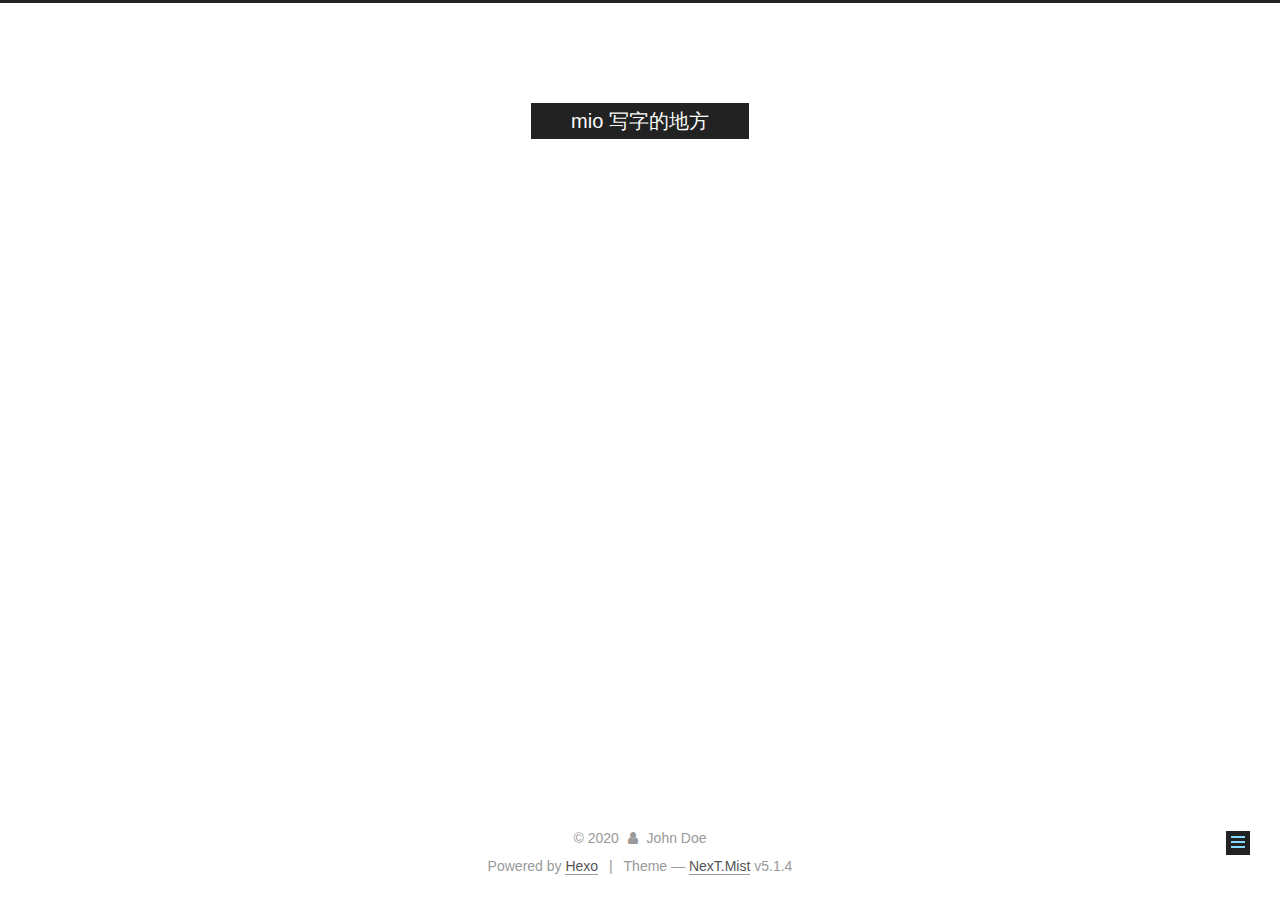
<file: 2020/04/30/sss/index.html>
<!DOCTYPE html>



  


<html class="theme-next mist use-motion" lang="en">
<head>
  <meta charset="UTF-8"/>
<meta http-equiv="X-UA-Compatible" content="IE=edge" />
<meta name="viewport" content="width=device-width, initial-scale=1, maximum-scale=1"/>
<meta name="theme-color" content="#222">









<meta http-equiv="Cache-Control" content="no-transform" />
<meta http-equiv="Cache-Control" content="no-siteapp" />
















  
  
  <link href="/lib/fancybox/source/jquery.fancybox.css?v=2.1.5" rel="stylesheet" type="text/css" />







<link href="/lib/font-awesome/css/font-awesome.min.css?v=4.6.2" rel="stylesheet" type="text/css" />

<link href="/css/main.css?v=5.1.4" rel="stylesheet" type="text/css" />


  <link rel="apple-touch-icon" sizes="180x180" href="/images/apple-touch-icon-next.png?v=5.1.4">


  <link rel="icon" type="image/png" sizes="32x32" href="/images/favicon-32x32-next.png?v=5.1.4">


  <link rel="icon" type="image/png" sizes="16x16" href="/images/favicon-16x16-next.png?v=5.1.4">


  <link rel="mask-icon" href="/images/logo.svg?v=5.1.4" color="#222">





  <meta name="keywords" content="Hexo, NexT" />










<meta name="description" content="Sjdieanflesnflkef">
<meta property="og:type" content="article">
<meta property="og:title" content="sss">
<meta property="og:url" content="http://yoursite.com/2020/04/30/sss/index.html">
<meta property="og:site_name" content="mio 写字的地方">
<meta property="og:description" content="Sjdieanflesnflkef">
<meta property="og:locale" content="en_US">
<meta property="article:published_time" content="2020-04-30T08:28:53.000Z">
<meta property="article:modified_time" content="2020-04-30T08:30:39.747Z">
<meta property="article:author" content="John Doe">
<meta name="twitter:card" content="summary">



<script type="text/javascript" id="hexo.configurations">
  var NexT = window.NexT || {};
  var CONFIG = {
    root: '/',
    scheme: 'Mist',
    version: '5.1.4',
    sidebar: {"position":"left","display":"post","offset":12,"b2t":false,"scrollpercent":false,"onmobile":false},
    fancybox: true,
    tabs: true,
    motion: {"enable":true,"async":false,"transition":{"post_block":"fadeIn","post_header":"slideDownIn","post_body":"slideDownIn","coll_header":"slideLeftIn","sidebar":"slideUpIn"}},
    duoshuo: {
      userId: '0',
      author: 'Author'
    },
    algolia: {
      applicationID: '',
      apiKey: '',
      indexName: '',
      hits: {"per_page":10},
      labels: {"input_placeholder":"Search for Posts","hits_empty":"We didn't find any results for the search: ${query}","hits_stats":"${hits} results found in ${time} ms"}
    }
  };
</script>



  <link rel="canonical" href="http://yoursite.com/2020/04/30/sss/"/>





  <title>sss | mio 写字的地方</title>
  








<meta name="generator" content="Hexo 4.2.0"></head>

<body itemscope itemtype="http://schema.org/WebPage" lang="en">

  
  
    
  

  <div class="container sidebar-position-left page-post-detail">
    <div class="headband"></div>

    <header id="header" class="header" itemscope itemtype="http://schema.org/WPHeader">
      <div class="header-inner"><div class="site-brand-wrapper">
  <div class="site-meta ">
    

    <div class="custom-logo-site-title">
      <a href="/"  class="brand" rel="start">
        <span class="logo-line-before"><i></i></span>
        <span class="site-title">mio 写字的地方</span>
        <span class="logo-line-after"><i></i></span>
      </a>
    </div>
      
        <p class="site-subtitle"></p>
      
  </div>

  <div class="site-nav-toggle">
    <button>
      <span class="btn-bar"></span>
      <span class="btn-bar"></span>
      <span class="btn-bar"></span>
    </button>
  </div>
</div>

<nav class="site-nav">
  

  
    <ul id="menu" class="menu">
      
        
        <li class="menu-item menu-item-home">
          <a href="/%20" rel="section">
            
              <i class="menu-item-icon fa fa-fw fa-home"></i> <br />
            
            Home
          </a>
        </li>
      
        
        <li class="menu-item menu-item-archives">
          <a href="/archives/%20" rel="section">
            
              <i class="menu-item-icon fa fa-fw fa-archive"></i> <br />
            
            Archives
          </a>
        </li>
      

      
    </ul>
  

  
</nav>



 </div>
    </header>

    <main id="main" class="main">
      <div class="main-inner">
        <div class="content-wrap">
          <div id="content" class="content">
            

  <div id="posts" class="posts-expand">
    

  

  
  
  

  <article class="post post-type-normal" itemscope itemtype="http://schema.org/Article">
  
  
  
  <div class="post-block">
    <link itemprop="mainEntityOfPage" href="http://yoursite.com/2020/04/30/sss/">

    <span hidden itemprop="author" itemscope itemtype="http://schema.org/Person">
      <meta itemprop="name" content="John Doe">
      <meta itemprop="description" content="">
      <meta itemprop="image" content="/images/avatar.gif">
    </span>

    <span hidden itemprop="publisher" itemscope itemtype="http://schema.org/Organization">
      <meta itemprop="name" content="mio 写字的地方">
    </span>

    
      <header class="post-header">

        
        
          <h1 class="post-title" itemprop="name headline">sss</h1>
        

        <div class="post-meta">
          <span class="post-time">
            
              <span class="post-meta-item-icon">
                <i class="fa fa-calendar-o"></i>
              </span>
              
                <span class="post-meta-item-text">Posted on</span>
              
              <time title="Post created" itemprop="dateCreated datePublished" datetime="2020-04-30T16:28:53+08:00">
                2020-04-30
              </time>
            

            

            
          </span>

          

          
            
          

          
          

          

          

          

        </div>
      </header>
    

    
    
    
    <div class="post-body" itemprop="articleBody">

      
      

      
        <p>Sjdieanflesnflkef</p>

      
    </div>
    
    
    

    

    

    

    <footer class="post-footer">
      

      
      
      

      
        <div class="post-nav">
          <div class="post-nav-next post-nav-item">
            
              <a href="/2020/04/30/%E6%B5%85%E8%B0%88%E5%86%85%E5%AE%B9%E6%8E%A8%E8%8D%90%E5%9C%A8%E7%A4%BE%E5%8C%BA%E7%B1%BB%E4%BA%A7%E5%93%81%E4%B8%AD%E7%9A%84%E8%90%BD%E5%9C%B0%E6%96%B9%E5%BC%8F/" rel="next" title="artical">
                <i class="fa fa-chevron-left"></i> artical
              </a>
            
          </div>

          <span class="post-nav-divider"></span>

          <div class="post-nav-prev post-nav-item">
            
          </div>
        </div>
      

      
      
    </footer>
  </div>
  
  
  
  </article>



    <div class="post-spread">
      
    </div>
  </div>


          </div>
          


          

  



        </div>
        
          
  
  <div class="sidebar-toggle">
    <div class="sidebar-toggle-line-wrap">
      <span class="sidebar-toggle-line sidebar-toggle-line-first"></span>
      <span class="sidebar-toggle-line sidebar-toggle-line-middle"></span>
      <span class="sidebar-toggle-line sidebar-toggle-line-last"></span>
    </div>
  </div>

  <aside id="sidebar" class="sidebar">
    
    <div class="sidebar-inner">

      

      

      <section class="site-overview-wrap sidebar-panel sidebar-panel-active">
        <div class="site-overview">
          <div class="site-author motion-element" itemprop="author" itemscope itemtype="http://schema.org/Person">
            
              <p class="site-author-name" itemprop="name">John Doe</p>
              <p class="site-description motion-element" itemprop="description">个人站，主要涉及产品知识共享、日常随想、前沿学习等方面</p>
          </div>

          <nav class="site-state motion-element">

            
              <div class="site-state-item site-state-posts">
              
                <a href="/archives/%20%7C%7C%20archive">
              
                  <span class="site-state-item-count">3</span>
                  <span class="site-state-item-name">posts</span>
                </a>
              </div>
            

            

            

          </nav>

          

          

          
          

          
          

          

        </div>
      </section>

      

      

    </div>
  </aside>


        
      </div>
    </main>

    <footer id="footer" class="footer">
      <div class="footer-inner">
        <div class="copyright">&copy; <span itemprop="copyrightYear">2020</span>
  <span class="with-love">
    <i class="fa fa-user"></i>
  </span>
  <span class="author" itemprop="copyrightHolder">John Doe</span>

  
</div>


  <div class="powered-by">Powered by <a class="theme-link" target="_blank" href="https://hexo.io">Hexo</a></div>



  <span class="post-meta-divider">|</span>



  <div class="theme-info">Theme &mdash; <a class="theme-link" target="_blank" href="https://github.com/iissnan/hexo-theme-next">NexT.Mist</a> v5.1.4</div>




        







        
      </div>
    </footer>

    
      <div class="back-to-top">
        <i class="fa fa-arrow-up"></i>
        
      </div>
    

    

  </div>

  

<script type="text/javascript">
  if (Object.prototype.toString.call(window.Promise) !== '[object Function]') {
    window.Promise = null;
  }
</script>









  












  
  
    <script type="text/javascript" src="/lib/jquery/index.js?v=2.1.3"></script>
  

  
  
    <script type="text/javascript" src="/lib/fastclick/lib/fastclick.min.js?v=1.0.6"></script>
  

  
  
    <script type="text/javascript" src="/lib/jquery_lazyload/jquery.lazyload.js?v=1.9.7"></script>
  

  
  
    <script type="text/javascript" src="/lib/velocity/velocity.min.js?v=1.2.1"></script>
  

  
  
    <script type="text/javascript" src="/lib/velocity/velocity.ui.min.js?v=1.2.1"></script>
  

  
  
    <script type="text/javascript" src="/lib/fancybox/source/jquery.fancybox.pack.js?v=2.1.5"></script>
  


  


  <script type="text/javascript" src="/js/src/utils.js?v=5.1.4"></script>

  <script type="text/javascript" src="/js/src/motion.js?v=5.1.4"></script>



  
  

  
  <script type="text/javascript" src="/js/src/scrollspy.js?v=5.1.4"></script>
<script type="text/javascript" src="/js/src/post-details.js?v=5.1.4"></script>



  


  <script type="text/javascript" src="/js/src/bootstrap.js?v=5.1.4"></script>



  


  




	





  





  












  





  

  

  

  
  

  

  

  

</body>
</html>
</file>
<file: css/main.css>
/* normalize.css v3.0.2 | MIT License | git.io/normalize */
html {
  font-family: sans-serif; /* 1 */
  -ms-text-size-adjust: 100%; /* 2 */
  -webkit-text-size-adjust: 100%; /* 2 */
}
body {
  margin: 0;
}
article,
aside,
details,
figcaption,
figure,
footer,
header,
hgroup,
main,
menu,
nav,
section,
summary {
  display: block;
}
audio,
canvas,
progress,
video {
  display: inline-block; /* 1 */
  vertical-align: baseline; /* 2 */
}
audio:not([controls]) {
  display: none;
  height: 0;
}
[hidden],
template {
  display: none;
}
a {
  background-color: transparent;
}
a:active,
a:hover {
  outline: 0;
}
abbr[title] {
  border-bottom: 1px dotted;
}
b,
strong {
  font-weight: bold;
}
dfn {
  font-style: italic;
}
h1 {
  font-size: 2em;
  margin: 0.67em 0;
}
mark {
  background: #ff0;
  color: #000;
}
small {
  font-size: 80%;
}
sub,
sup {
  font-size: 75%;
  line-height: 0;
  position: relative;
  vertical-align: baseline;
}
sup {
  top: -0.5em;
}
sub {
  bottom: -0.25em;
}
img {
  border: 0;
}
svg:not(:root) {
  overflow: hidden;
}
figure {
  margin: 1em 40px;
}
hr {
  -moz-box-sizing: content-box;
  box-sizing: content-box;
  height: 0;
}
pre {
  overflow: auto;
}
code,
kbd,
pre,
samp {
  font-family: monospace, monospace;
  font-size: 1em;
}
button,
input,
optgroup,
select,
textarea {
  color: inherit; /* 1 */
  font: inherit; /* 2 */
  margin: 0; /* 3 */
}
button {
  overflow: visible;
}
button,
select {
  text-transform: none;
}
button,
html input[type="button"],
input[type="reset"],
input[type="submit"] {
  -webkit-appearance: button; /* 2 */
  cursor: pointer; /* 3 */
}
button[disabled],
html input[disabled] {
  cursor: default;
}
button::-moz-focus-inner,
input::-moz-focus-inner {
  border: 0;
  padding: 0;
}
input {
  line-height: normal;
}
input[type="checkbox"],
input[type="radio"] {
  box-sizing: border-box; /* 1 */
  padding: 0; /* 2 */
}
input[type="number"]::-webkit-inner-spin-button,
input[type="number"]::-webkit-outer-spin-button {
  height: auto;
}
input[type="search"] {
  -webkit-appearance: textfield; /* 1 */
  -moz-box-sizing: content-box;
  -webkit-box-sizing: content-box; /* 2 */
  box-sizing: content-box;
}
input[type="search"]::-webkit-search-cancel-button,
input[type="search"]::-webkit-search-decoration {
  -webkit-appearance: none;
}
fieldset {
  border: 1px solid #c0c0c0;
  margin: 0 2px;
  padding: 0.35em 0.625em 0.75em;
}
legend {
  border: 0; /* 1 */
  padding: 0; /* 2 */
}
textarea {
  overflow: auto;
}
optgroup {
  font-weight: bold;
}
table {
  border-collapse: collapse;
  border-spacing: 0;
}
td,
th {
  padding: 0;
}
::selection {
  background: #262a30;
  color: #fff;
}
body {
  position: relative;
  font-family: 'Lato', "PingFang SC", "Microsoft YaHei", sans-serif;
  font-size: 14px;
  line-height: 2;
  color: #555;
  background: #fff;
}
@media (max-width: 767px) {
  body {
    padding-right: 0 !important;
  }
}
@media (min-width: 768px) and (max-width: 991px) {
  body {
    padding-right: 0 !important;
  }
}
@media (min-width: 1600px) {
  body {
    font-size: 16px;
  }
}
h1,
h2,
h3,
h4,
h5,
h6 {
  margin: 0;
  padding: 0;
  font-weight: bold;
  line-height: 1.5;
  font-family: 'Lato', "PingFang SC", "Microsoft YaHei", sans-serif;
}
h2,
h3,
h4,
h5,
h6 {
  margin: 20px 0 15px;
}
h1 {
  font-size: 22px;
}
@media (max-width: 767px) {
  h1 {
    font-size: 18px;
  }
}
h2 {
  font-size: 20px;
}
@media (max-width: 767px) {
  h2 {
    font-size: 16px;
  }
}
h3 {
  font-size: 18px;
}
@media (max-width: 767px) {
  h3 {
    font-size: 14px;
  }
}
h4 {
  font-size: 16px;
}
@media (max-width: 767px) {
  h4 {
    font-size: 12px;
  }
}
h5 {
  font-size: 14px;
}
@media (max-width: 767px) {
  h5 {
    font-size: 10px;
  }
}
h6 {
  font-size: 12px;
}
@media (max-width: 767px) {
  h6 {
    font-size: 8px;
  }
}
p {
  margin: 0 0 20px 0;
}
a {
  color: #555;
  text-decoration: none;
  outline: none;
  border-bottom: 1px solid #999;
  word-wrap: break-word;
}
a:hover {
  color: #222;
  border-bottom-color: #222;
}
blockquote {
  margin: 0;
  padding: 0;
}
img {
  display: block;
  margin: auto;
  max-width: 100%;
  height: auto;
}
hr {
  margin: 40px 0;
  height: 3px;
  border: none;
  background-color: #ddd;
  background-image: repeating-linear-gradient(-45deg, #fff, #fff 4px, transparent 4px, transparent 8px);
}
blockquote {
  padding: 0 15px;
  color: #666;
  border-left: 4px solid #ddd;
}
blockquote cite::before {
  content: "-";
  padding: 0 5px;
}
dt {
  font-weight: 700;
}
dd {
  margin: 0;
  padding: 0;
}
kbd {
  border: 1px solid #ccc;
  border-radius: 0.2em;
  box-shadow: 0.1em 0.1em 0.2em rgba(0,0,0,0.1);
  background-color: #f9f9f9;
  font-family: inherit;
  background-image: -webkit-linear-gradient(top, #eee, #fff, #eee);
  padding: 0.1em 0.3em;
  white-space: nowrap;
}
.text-left {
  text-align: left;
}
.text-center {
  text-align: center;
}
.text-right {
  text-align: right;
}
.text-justify {
  text-align: justify;
}
.text-nowrap {
  white-space: nowrap;
}
.text-lowercase {
  text-transform: lowercase;
}
.text-uppercase {
  text-transform: uppercase;
}
.text-capitalize {
  text-transform: capitalize;
}
.center-block {
  display: block;
  margin-left: auto;
  margin-right: auto;
}
.clearfix:before,
.clearfix:after {
  content: " ";
  display: table;
}
.clearfix:after {
  clear: both;
}
.pullquote {
  width: 45%;
}
.pullquote.left {
  float: left;
  margin-left: 5px;
  margin-right: 10px;
}
.pullquote.right {
  float: right;
  margin-left: 10px;
  margin-right: 5px;
}
.affix.affix.affix {
  position: fixed;
}
.translation {
  margin-top: -20px;
  font-size: 14px;
  color: #999;
}
.scrollbar-measure {
  width: 100px;
  height: 100px;
  overflow: scroll;
  position: absolute;
  top: -9999px;
}
.use-motion .motion-element {
  opacity: 0;
}
table {
  margin: 20px 0;
  width: 100%;
  border-collapse: collapse;
  border-spacing: 0;
  border: 1px solid #ddd;
  font-size: 14px;
  table-layout: fixed;
  word-wrap: break-all;
}
table>tbody>tr:nth-of-type(odd) {
  background-color: #f9f9f9;
}
table>tbody>tr:hover {
  background-color: #f5f5f5;
}
caption,
th,
td {
  padding: 8px;
  text-align: left;
  vertical-align: middle;
  font-weight: normal;
}
th,
td {
  border-bottom: 3px solid #ddd;
  border-right: 1px solid #eee;
}
th {
  padding-bottom: 10px;
  font-weight: 700;
}
td {
  border-bottom-width: 1px;
}
html,
body {
  height: 100%;
}
.container {
  position: relative;
  min-height: 100%;
}
.header-inner {
  margin: 0 auto;
  padding: 100px 0 70px;
  width: 700px;
}
@media (min-width: 1600px) {
  .container .header-inner {
    width: 900px;
  }
}
.main {
  padding-bottom: 150px;
}
.main-inner {
  margin: 0 auto;
  width: 700px;
}
@media (min-width: 1600px) {
  .container .main-inner {
    width: 900px;
  }
}
.footer {
  position: absolute;
  left: 0;
  bottom: 0;
  width: 100%;
  min-height: 50px;
}
.footer-inner {
  box-sizing: border-box;
  margin: 20px auto;
  width: 700px;
}
@media (min-width: 1600px) {
  .container .footer-inner {
    width: 900px;
  }
}
pre,
.highlight {
  overflow: auto;
  margin: 20px 0;
  padding: 0;
  font-size: 13px;
  color: #4d4d4c;
  background: #f7f7f7;
  line-height: 1.6;
}
pre,
code {
  font-family: consolas, Menlo, "PingFang SC", "Microsoft YaHei", monospace;
}
code {
  padding: 2px 4px;
  word-wrap: break-word;
  color: #555;
  background: #eee;
  border-radius: 3px;
  font-size: 13px;
}
pre {
  padding: 10px;
}
pre code {
  padding: 0;
  color: #4d4d4c;
  background: none;
  text-shadow: none;
}
.highlight {
  border-radius: 1px;
}
.highlight pre {
  border: none;
  margin: 0;
  padding: 10px 0;
}
.highlight table {
  margin: 0;
  width: auto;
  border: none;
}
.highlight td {
  border: none;
  padding: 0;
}
.highlight figcaption {
  font-size: 1em;
  color: #4d4d4c;
  line-height: 1em;
  margin-bottom: 1em;
}
.highlight figcaption:before,
.highlight figcaption:after {
  content: " ";
  display: table;
}
.highlight figcaption:after {
  clear: both;
}
.highlight figcaption a {
  float: right;
  color: #4d4d4c;
}
.highlight figcaption a:hover {
  border-bottom-color: #4d4d4c;
}
.highlight .gutter pre {
  padding-left: 10px;
  padding-right: 10px;
  color: #869194;
  text-align: right;
  background-color: #eff2f3;
}
.highlight .code pre {
  width: 100%;
  padding-left: 10px;
  padding-right: 10px;
  background-color: #f7f7f7;
}
.highlight .line {
  height: 20px;
}
.gutter {
  -webkit-user-select: none;
  -moz-user-select: none;
  -ms-user-select: none;
  user-select: none;
}
.gist table {
  width: auto;
}
.gist table td {
  border: none;
}
pre .deletion {
  background: #fdd;
}
pre .addition {
  background: #dfd;
}
pre .meta {
  color: #8959a8;
}
pre .comment {
  color: #8e908c;
}
pre .variable,
pre .attribute,
pre .tag,
pre .regexp,
pre .ruby .constant,
pre .xml .tag .title,
pre .xml .pi,
pre .xml .doctype,
pre .html .doctype,
pre .css .id,
pre .css .class,
pre .css .pseudo {
  color: #c82829;
}
pre .number,
pre .preprocessor,
pre .built_in,
pre .literal,
pre .params,
pre .constant,
pre .command {
  color: #f5871f;
}
pre .ruby .class .title,
pre .css .rules .attribute,
pre .string,
pre .value,
pre .inheritance,
pre .header,
pre .ruby .symbol,
pre .xml .cdata,
pre .special,
pre .number,
pre .formula {
  color: #718c00;
}
pre .title,
pre .css .hexcolor {
  color: #3e999f;
}
pre .function,
pre .python .decorator,
pre .python .title,
pre .ruby .function .title,
pre .ruby .title .keyword,
pre .perl .sub,
pre .javascript .title,
pre .coffeescript .title {
  color: #4271ae;
}
pre .keyword,
pre .javascript .function {
  color: #8959a8;
}
.full-image.full-image.full-image.full-image {
  border: none;
  max-width: 100%;
  width: auto;
  margin: 20px auto 25px;
}
@media (min-width: 992px) {
  .full-image.full-image.full-image.full-image {
    max-width: none;
    width: 110%;
    margin: 25px -5%;
  }
}
.blockquote-center,
.page-home .post-type-quote blockquote,
.page-post-detail .post-type-quote blockquote {
  position: relative;
  margin: 40px 0;
  padding: 0;
  border-left: none;
  text-align: center;
}
.blockquote-center::before,
.page-home .post-type-quote blockquote::before,
.page-post-detail .post-type-quote blockquote::before,
.blockquote-center::after,
.page-home .post-type-quote blockquote::after,
.page-post-detail .post-type-quote blockquote::after {
  position: absolute;
  content: ' ';
  display: block;
  width: 100%;
  height: 24px;
  opacity: 0.2;
  background-repeat: no-repeat;
  background-position: 0 -6px;
  background-size: 22px 22px;
}
.blockquote-center::before,
.page-home .post-type-quote blockquote::before,
.page-post-detail .post-type-quote blockquote::before {
  top: -20px;
  background-image: url("../images/quote-l.svg");
  border-top: 1px solid #ccc;
}
.blockquote-center::after,
.page-home .post-type-quote blockquote::after,
.page-post-detail .post-type-quote blockquote::after {
  bottom: -20px;
  background-image: url("../images/quote-r.svg");
  border-bottom: 1px solid #ccc;
  background-position: 100% 8px;
}
.blockquote-center p,
.page-home .post-type-quote blockquote p,
.page-post-detail .post-type-quote blockquote p,
.blockquote-center div,
.page-home .post-type-quote blockquote div,
.page-post-detail .post-type-quote blockquote div {
  text-align: center;
}
.post .post-body .group-picture img {
  box-sizing: border-box;
  padding: 0 3px;
  border: none;
}
.post .group-picture-row {
  overflow: hidden;
  margin-top: 6px;
}
.post .group-picture-row:first-child {
  margin-top: 0;
}
.post .group-picture-column {
  float: left;
}
.page-post-detail .post-body .group-picture-column {
  float: none;
  margin-top: 10px;
  width: auto !important;
}
.page-post-detail .post-body .group-picture-column img {
  margin: 0 auto;
}
.page-archive .group-picture-container {
  overflow: hidden;
}
.page-archive .group-picture-row {
  float: left;
}
.page-archive .group-picture-row:first-child {
  margin-top: 6px;
}
.page-archive .group-picture-column {
  max-width: 150px;
  max-height: 150px;
}
.post-body .note {
  position: relative;
  padding: 15px;
  margin-bottom: 20px;
  border: 1px solid #eee;
  border-left-width: 5px;
  border-radius: 3px;
}
.post-body .note h2,
.post-body .note h3,
.post-body .note h4,
.post-body .note h5,
.post-body .note h6 {
  margin-top: 0;
  margin-bottom: 0;
  border-bottom: initial;
  padding-top: 0 !important;
}
.post-body .note p:first-child,
.post-body .note ul:first-child,
.post-body .note ol:first-child,
.post-body .note table:first-child,
.post-body .note pre:first-child,
.post-body .note blockquote:first-child {
  margin-top: 0;
}
.post-body .note p:last-child,
.post-body .note ul:last-child,
.post-body .note ol:last-child,
.post-body .note table:last-child,
.post-body .note pre:last-child,
.post-body .note blockquote:last-child {
  margin-bottom: 0;
}
.post-body .note.default {
  border-left-color: #777;
}
.post-body .note.default h2,
.post-body .note.default h3,
.post-body .note.default h4,
.post-body .note.default h5,
.post-body .note.default h6 {
  color: #777;
}
.post-body .note.primary {
  border-left-color: #6f42c1;
}
.post-body .note.primary h2,
.post-body .note.primary h3,
.post-body .note.primary h4,
.post-body .note.primary h5,
.post-body .note.primary h6 {
  color: #6f42c1;
}
.post-body .note.info {
  border-left-color: #428bca;
}
.post-body .note.info h2,
.post-body .note.info h3,
.post-body .note.info h4,
.post-body .note.info h5,
.post-body .note.info h6 {
  color: #428bca;
}
.post-body .note.success {
  border-left-color: #5cb85c;
}
.post-body .note.success h2,
.post-body .note.success h3,
.post-body .note.success h4,
.post-body .note.success h5,
.post-body .note.success h6 {
  color: #5cb85c;
}
.post-body .note.warning {
  border-left-color: #f0ad4e;
}
.post-body .note.warning h2,
.post-body .note.warning h3,
.post-body .note.warning h4,
.post-body .note.warning h5,
.post-body .note.warning h6 {
  color: #f0ad4e;
}
.post-body .note.danger {
  border-left-color: #d9534f;
}
.post-body .note.danger h2,
.post-body .note.danger h3,
.post-body .note.danger h4,
.post-body .note.danger h5,
.post-body .note.danger h6 {
  color: #d9534f;
}
.post-body .label {
  display: inline;
  padding: 0 2px;
  white-space: nowrap;
}
.post-body .label.default {
  background-color: #f0f0f0;
}
.post-body .label.primary {
  background-color: #efe6f7;
}
.post-body .label.info {
  background-color: #e5f2f8;
}
.post-body .label.success {
  background-color: #e7f4e9;
}
.post-body .label.warning {
  background-color: #fcf6e1;
}
.post-body .label.danger {
  background-color: #fae8eb;
}
.post-body .tabs {
  position: relative;
  display: block;
  margin-bottom: 20px;
  padding-top: 10px;
}
.post-body .tabs ul.nav-tabs {
  margin: 0;
  padding: 0;
  display: flex;
  margin-bottom: -1px;
}
@media (max-width: 413px) {
  .post-body .tabs ul.nav-tabs {
    display: block;
    margin-bottom: 5px;
  }
}
.post-body .tabs ul.nav-tabs li.tab {
  list-style-type: none !important;
  margin: 0 0.25em 0 0;
  border-top: 3px solid transparent;
  border-left: 1px solid transparent;
  border-right: 1px solid transparent;
}
@media (max-width: 413px) {
  .post-body .tabs ul.nav-tabs li.tab {
    margin: initial;
    border-top: 1px solid transparent;
    border-left: 3px solid transparent;
    border-right: 1px solid transparent;
    border-bottom: 1px solid transparent;
  }
}
.post-body .tabs ul.nav-tabs li.tab a {
  outline: 0;
  border-bottom: initial;
  display: block;
  line-height: 1.8em;
  padding: 0.25em 0.75em;
  transition-duration: 0.2s;
  transition-timing-function: ease-out;
  transition-delay: 0s;
}
.post-body .tabs ul.nav-tabs li.tab a i {
  width: 1.285714285714286em;
}
.post-body .tabs ul.nav-tabs li.tab.active {
  border-top: 3px solid #fc6423;
  border-left: 1px solid #ddd;
  border-right: 1px solid #ddd;
  background-color: #fff;
}
@media (max-width: 413px) {
  .post-body .tabs ul.nav-tabs li.tab.active {
    border-top: 1px solid #ddd;
    border-left: 3px solid #fc6423;
    border-right: 1px solid #ddd;
    border-bottom: 1px solid #ddd;
  }
}
.post-body .tabs ul.nav-tabs li.tab.active a {
  cursor: default;
  color: #555;
}
.post-body .tabs .tab-content {
  background-color: #fff;
}
.post-body .tabs .tab-content .tab-pane {
  border: 1px solid #ddd;
  padding: 20px 20px 0 20px;
}
.post-body .tabs .tab-content .tab-pane:not(.active) {
  display: none !important;
}
.post-body .tabs .tab-content .tab-pane.active {
  display: block !important;
}
.btn {
  display: inline-block;
  padding: 0 20px;
  font-size: 14px;
  color: #fff;
  background: #222;
  border: 2px solid #222;
  text-decoration: none;
  border-radius: 0;
  transition-property: background-color;
  transition-duration: 0.2s;
  transition-timing-function: ease-in-out;
  transition-delay: 0s;
  line-height: 2;
}
.btn:hover {
  border-color: #222;
  color: #222;
  background: #fff;
}
.btn +.btn {
  margin: 0 0 8px 8px;
}
.btn .fa-fw {
  width: 1.285714285714286em;
  text-align: left;
}
.btn-bar {
  display: block;
  width: 22px;
  height: 2px;
  background: #555;
  border-radius: 1px;
}
.btn-bar+.btn-bar {
  margin-top: 4px;
}
.pagination {
  margin: 120px 0 40px;
  text-align: center;
  border-top: 1px solid #eee;
}
.page-number-basic,
.pagination .prev,
.pagination .next,
.pagination .page-number,
.pagination .space {
  display: inline-block;
  position: relative;
  top: -1px;
  margin: 0 10px;
  padding: 0 11px;
}
@media (max-width: 767px) {
  .page-number-basic,
  .pagination .prev,
  .pagination .next,
  .pagination .page-number,
  .pagination .space {
    margin: 0 5px;
  }
}
.pagination .prev,
.pagination .next,
.pagination .page-number {
  border-bottom: 0;
  border-top: 1px solid #eee;
  transition-property: border-color;
  transition-duration: 0.2s;
  transition-timing-function: ease-in-out;
  transition-delay: 0s;
}
.pagination .prev:hover,
.pagination .next:hover,
.pagination .page-number:hover {
  border-top-color: #222;
}
.pagination .space {
  padding: 0;
  margin: 0;
}
.pagination .prev {
  margin-left: 0;
}
.pagination .next {
  margin-right: 0;
}
.pagination .page-number.current {
  color: #fff;
  background: #ccc;
  border-top-color: #ccc;
}
@media (max-width: 767px) {
  .pagination {
    border-top: none;
  }
  .pagination .prev,
  .pagination .next,
  .pagination .page-number {
    margin-bottom: 10px;
    border-top: 0;
    border-bottom: 1px solid #eee;
    padding: 0 10px;
  }
  .pagination .prev:hover,
  .pagination .next:hover,
  .pagination .page-number:hover {
    border-bottom-color: #222;
  }
}
.comments {
  margin: 60px 20px 0;
}
.tag-cloud {
  text-align: center;
}
.tag-cloud a {
  display: inline-block;
  margin: 10px;
}
.back-to-top {
  box-sizing: border-box;
  position: fixed;
  bottom: -100px;
  right: 30px;
  z-index: 1050;
  padding: 0 6px;
  width: 24px;
  background: #222;
  font-size: 12px;
  opacity: 1;
  color: #fff;
  cursor: pointer;
  text-align: center;
  -webkit-transform: translateZ(0);
  transition-property: bottom;
  transition-duration: 0.2s;
  transition-timing-function: ease-in-out;
  transition-delay: 0s;
}
@media (min-width: 768px) and (max-width: 991px) {
  .back-to-top {
    display: none !important;
  }
}
@media (max-width: 767px) {
  .back-to-top {
    display: none !important;
  }
}
.back-to-top.back-to-top-on {
  bottom: 19px;
}
.header {
  background: transparent;
}
.header-inner {
  position: relative;
}
.headband {
  height: 3px;
  background: #222;
}
.site-meta {
  margin: 0;
  text-align: center;
}
@media (max-width: 767px) {
  .site-meta {
    text-align: center;
  }
}
.brand {
  position: relative;
  display: inline-block;
  padding: 0 40px;
  color: #fff;
  background: #222;
  border-bottom: none;
}
.brand:hover {
  color: #fff;
}
.logo {
  display: inline-block;
  margin-right: 5px;
  line-height: 36px;
  vertical-align: top;
}
.site-title {
  display: inline-block;
  vertical-align: top;
  line-height: 36px;
  font-size: 20px;
  font-weight: normal;
  font-family: 'Lato', "PingFang SC", "Microsoft YaHei", sans-serif;
}
.site-subtitle {
  margin-top: 10px;
  font-size: 13px;
  color: #999;
}
.use-motion .brand {
  opacity: 0;
}
.use-motion .logo,
.use-motion .site-title,
.use-motion .site-subtitle {
  opacity: 0;
  position: relative;
  top: -10px;
}
.site-nav-toggle {
  display: none;
  position: absolute;
  top: 10px;
  left: 10px;
}
@media (max-width: 767px) {
  .site-nav-toggle {
    display: block;
  }
}
.site-nav-toggle button {
  margin-top: 2px;
  padding: 9px 10px;
  background: transparent;
  border: none;
}
@media (max-width: 767px) {
  .site-nav {
    display: none;
    margin: 0 -10px;
    padding: 0 10px;
    clear: both;
    border-top: 1px solid #ddd;
  }
}
@media (min-width: 768px) and (max-width: 991px) {
  .site-nav {
    display: block !important;
  }
}
@media (min-width: 992px) {
  .site-nav {
    display: block !important;
  }
}
.menu {
  margin-top: 20px;
  padding-left: 0;
  text-align: center;
}
.menu .menu-item {
  display: inline-block;
  margin: 0 10px;
  list-style: none;
}
@media screen and (max-width: 767px) {
  .menu .menu-item {
    margin-top: 10px;
  }
}
.menu .menu-item a {
  display: block;
  font-size: 13px;
  line-height: inherit;
  border-bottom: 1px solid transparent;
  transition-property: border-color;
  transition-duration: 0.2s;
  transition-timing-function: ease-in-out;
  transition-delay: 0s;
}
.menu .menu-item a:hover {
  border-bottom-color: #222;
}
.menu .menu-item .fa {
  margin-right: 5px;
}
.use-motion .menu-item {
  opacity: 0;
}
.post-body {
  font-family: 'Lato', "PingFang SC", "Microsoft YaHei", sans-serif;
}
@media (max-width: 767px) {
  .post-body {
    word-break: break-word;
  }
}
.post-body .fancybox img {
  display: block !important;
  margin: 0 auto;
  cursor: pointer;
  cursor: zoom-in;
  cursor: -webkit-zoom-in;
}
.post-body .image-caption,
.post-body .figure .caption {
  margin: -20px auto 15px;
  text-align: center;
  font-size: 14px;
  color: #999;
  font-weight: bold;
  line-height: 1;
}
.post-sticky-flag {
  display: inline-block;
  font-size: 16px;
  -ms-transform: rotate(30deg);
  -webkit-transform: rotate(30deg);
  -moz-transform: rotate(30deg);
  -ms-transform: rotate(30deg);
  -o-transform: rotate(30deg);
  transform: rotate(30deg);
}
.use-motion .post-block,
.use-motion .pagination,
.use-motion .comments {
  opacity: 0;
}
.use-motion .post-header {
  opacity: 0;
}
.use-motion .post-body {
  opacity: 0;
}
.use-motion .collection-title {
  opacity: 0;
}
.posts-expand {
  padding-top: 40px;
}
@media (max-width: 767px) {
  .posts-expand {
    margin: 0 20px;
  }
  .post-body pre .gutter pre {
    padding-right: 10px;
  }
  .post-body .highlight {
    margin-left: 0px;
    margin-right: 0px;
    padding: 0;
  }
  .post-body .highlight .gutter pre {
    padding-right: 10px;
  }
}
@media (min-width: 992px) {
  .posts-expand .post-body {
    text-align: justify;
  }
}
.posts-expand .post-body h2,
.posts-expand .post-body h3,
.posts-expand .post-body h4,
.posts-expand .post-body h5,
.posts-expand .post-body h6 {
  padding-top: 10px;
}
.posts-expand .post-body h2 .header-anchor,
.posts-expand .post-body h3 .header-anchor,
.posts-expand .post-body h4 .header-anchor,
.posts-expand .post-body h5 .header-anchor,
.posts-expand .post-body h6 .header-anchor {
  float: right;
  margin-left: 10px;
  color: #ccc;
  border-bottom-style: none;
  visibility: hidden;
}
.posts-expand .post-body h2 .header-anchor:hover,
.posts-expand .post-body h3 .header-anchor:hover,
.posts-expand .post-body h4 .header-anchor:hover,
.posts-expand .post-body h5 .header-anchor:hover,
.posts-expand .post-body h6 .header-anchor:hover {
  color: inherit;
}
.posts-expand .post-body h2:hover .header-anchor,
.posts-expand .post-body h3:hover .header-anchor,
.posts-expand .post-body h4:hover .header-anchor,
.posts-expand .post-body h5:hover .header-anchor,
.posts-expand .post-body h6:hover .header-anchor {
  visibility: visible;
}
.posts-expand .post-body ul li {
  list-style: circle;
}
.posts-expand .post-body img {
  box-sizing: border-box;
  margin: auto;
  padding: 3px;
  border: 1px solid #ddd;
}
.posts-expand .post-body .fancybox img {
  margin: 0 auto 25px;
}
@media (max-width: 767px) {
  .posts-collapse {
    margin: 0 20px;
  }
  .posts-collapse .post-title,
  .posts-collapse .post-meta {
    display: block;
    width: auto;
    text-align: left;
  }
}
.posts-collapse {
  position: relative;
  z-index: 1010;
  margin-left: 55px;
}
.posts-collapse::after {
  content: " ";
  position: absolute;
  top: 20px;
  left: 0;
  margin-left: -2px;
  width: 4px;
  height: 100%;
  background: #f5f5f5;
  z-index: -1;
}
@media (max-width: 767px) {
  .posts-collapse {
    margin: 0 20px;
  }
}
.posts-collapse .collection-title {
  position: relative;
  margin: 60px 0;
}
.posts-collapse .collection-title h1,
.posts-collapse .collection-title h2 {
  margin-left: 20px;
}
.posts-collapse .collection-title small {
  color: #bbb;
  margin-left: 5px;
}
.posts-collapse .collection-title::before {
  content: " ";
  position: absolute;
  left: 0;
  top: 50%;
  margin-left: -4px;
  margin-top: -4px;
  width: 8px;
  height: 8px;
  background: #bbb;
  border-radius: 50%;
}
.posts-collapse .post {
  margin: 30px 0;
}
.posts-collapse .post-header {
  position: relative;
  transition-duration: 0.2s;
  transition-timing-function: ease-in-out;
  transition-delay: 0s;
  transition-property: border;
  border-bottom: 1px dashed #ccc;
}
.posts-collapse .post-header::before {
  content: " ";
  position: absolute;
  left: 0;
  top: 12px;
  width: 6px;
  height: 6px;
  margin-left: -4px;
  background: #bbb;
  border-radius: 50%;
  border: 1px solid #fff;
  transition-duration: 0.2s;
  transition-timing-function: ease-in-out;
  transition-delay: 0s;
  transition-property: background;
}
.posts-collapse .post-header:hover {
  border-bottom-color: #666;
}
.posts-collapse .post-header:hover::before {
  background: #222;
}
.posts-collapse .post-meta {
  position: absolute;
  font-size: 12px;
  left: 20px;
  top: 5px;
}
.posts-collapse .post-comments-count {
  display: none;
}
.posts-collapse .post-title {
  margin-left: 60px;
  font-size: 16px;
  font-weight: normal;
  line-height: inherit;
}
.posts-collapse .post-title::after {
  margin-left: 3px;
  opacity: 0.6;
}
.posts-collapse .post-title a {
  color: #666;
  border-bottom: none;
}
.page-home .post-type-quote .post-header,
.page-post-detail .post-type-quote .post-header,
.page-home .post-type-quote .post-tags,
.page-post-detail .post-type-quote .post-tags {
  display: none;
}
.posts-expand .post-title {
  text-align: center;
  word-break: break-word;
  font-weight: 400;
}
.posts-expand .post-title-link {
  display: inline-block;
  position: relative;
  color: #555;
  border-bottom: none;
  line-height: 1.2;
  vertical-align: top;
}
.posts-expand .post-title-link::before {
  content: "";
  position: absolute;
  width: 100%;
  height: 2px;
  bottom: 0;
  left: 0;
  background-color: #000;
  visibility: hidden;
  -webkit-transform: scaleX(0);
  -moz-transform: scaleX(0);
  -ms-transform: scaleX(0);
  -o-transform: scaleX(0);
  transform: scaleX(0);
  transition-duration: 0.2s;
  transition-timing-function: ease-in-out;
  transition-delay: 0s;
}
.posts-expand .post-title-link:hover::before {
  visibility: visible;
  -webkit-transform: scaleX(1);
  -moz-transform: scaleX(1);
  -ms-transform: scaleX(1);
  -o-transform: scaleX(1);
  transform: scaleX(1);
}
.posts-expand .post-title-link .fa {
  font-size: 16px;
}
.posts-expand .post-meta {
  margin: 3px 0 60px 0;
  color: #999;
  font-family: 'Lato', "PingFang SC", "Microsoft YaHei", sans-serif;
  font-size: 12px;
  text-align: center;
}
.posts-expand .post-meta .post-category-list {
  display: inline-block;
  margin: 0;
  padding: 3px;
}
.posts-expand .post-meta .post-category-list-link {
  color: #999;
}
.posts-expand .post-meta .post-description {
  font-size: 14px;
  margin-top: 2px;
}
.post-meta-divider {
  margin: 0 0.5em;
}
.post-meta-item-icon {
  margin-right: 3px;
}
@media (min-width: 768px) and (max-width: 991px) {
  .post-meta-item-icon {
    display: inline-block;
  }
}
@media (max-width: 767px) {
  .post-meta-item-icon {
    display: inline-block;
  }
}
@media (min-width: 768px) and (max-width: 991px) {
  .post-meta-item-text {
    display: none;
  }
}
@media (max-width: 767px) {
  .post-meta-item-text {
    display: none;
  }
}
@media (max-width: 767px) {
  .posts-expand .post-comments-count {
    display: none;
  }
}
.post-button {
  margin-top: 40px;
}
.posts-expand .post-tags {
  margin-top: 40px;
  text-align: center;
}
.posts-expand .post-tags a {
  display: inline-block;
  margin-right: 10px;
  font-size: 13px;
}
.post-nav {
  display: table;
  margin-top: 15px;
  width: 100%;
  border-top: 1px solid #eee;
}
.post-nav-divider {
  display: table-cell;
  width: 10%;
}
.post-nav-item {
  display: table-cell;
  padding: 10px 0 0 0;
  width: 45%;
  vertical-align: top;
}
.post-nav-item a {
  position: relative;
  display: block;
  line-height: 25px;
  font-size: 14px;
  color: #555;
  border-bottom: none;
}
.post-nav-item a:hover {
  color: #222;
  border-bottom: none;
}
.post-nav-item a:active {
  top: 2px;
}
.post-nav-item .fa {
  position: absolute;
  top: 8px;
  left: 0;
  font-size: 12px;
}
.post-nav-next a {
  padding-left: 15px;
}
.post-nav-prev {
  text-align: right;
}
.post-nav-prev a {
  padding-right: 15px;
}
.post-nav-prev .fa {
  right: 0;
  left: auto;
}
.posts-expand .post-eof {
  display: block;
  margin: 80px auto 60px;
  width: 8%;
  height: 1px;
  background: #ccc;
  text-align: center;
}
.post:last-child .post-eof.post-eof.post-eof {
  display: none;
}
.post-gallery {
  display: table;
  table-layout: fixed;
  width: 100%;
  border-collapse: separate;
}
.post-gallery-row {
  display: table-row;
}
.post-gallery .post-gallery-img {
  display: table-cell;
  text-align: center;
  vertical-align: middle;
  border: none;
}
.post-gallery .post-gallery-img img {
  max-width: 100%;
  max-height: 100%;
  border: none;
}
.fancybox-close,
.fancybox-close:hover {
  border: none;
}
.rtl.post-body p,
.rtl.post-body a,
.rtl.post-body h1,
.rtl.post-body h2,
.rtl.post-body h3,
.rtl.post-body h4,
.rtl.post-body h5,
.rtl.post-body h6,
.rtl.post-body li,
.rtl.post-body ul,
.rtl.post-body ol {
  direction: rtl;
  font-family: UKIJ Ekran;
}
.rtl.post-title {
  font-family: UKIJ Ekran;
}
.sidebar {
  position: fixed;
  right: 0;
  top: 0;
  bottom: 0;
  width: 0;
  z-index: 1040;
  box-shadow: inset 0 2px 6px #000;
  background: #222;
  -webkit-transform: translateZ(0);
}
.sidebar a {
  color: #999;
  border-bottom-color: #555;
}
.sidebar a:hover {
  color: #eee;
}
@media (min-width: 768px) and (max-width: 991px) {
  .sidebar {
    display: none !important;
  }
}
@media (max-width: 767px) {
  .sidebar {
    display: none !important;
  }
}
.sidebar-inner {
  position: relative;
  padding: 20px 10px;
  color: #999;
  text-align: center;
}
.site-overview-wrap {
  overflow: hidden;
}
.site-overview {
  overflow-y: auto;
  overflow-x: hidden;
}
.sidebar-toggle {
  position: fixed;
  right: 30px;
  bottom: 45px;
  width: 14px;
  height: 14px;
  padding: 5px;
  background: #222;
  line-height: 0;
  z-index: 1050;
  cursor: pointer;
  -webkit-transform: translateZ(0);
}
@media (min-width: 768px) and (max-width: 991px) {
  .sidebar-toggle {
    display: none !important;
  }
}
@media (max-width: 767px) {
  .sidebar-toggle {
    display: none !important;
  }
}
.sidebar-toggle-line {
  position: relative;
  display: inline-block;
  vertical-align: top;
  height: 2px;
  width: 100%;
  background: #fff;
  margin-top: 3px;
}
.sidebar-toggle-line:first-child {
  margin-top: 0;
}
.site-author-image {
  display: block;
  margin: 0 auto;
  padding: 2px;
  max-width: 96px;
  height: auto;
  border: 2px solid #333;
}
.site-author-name {
  margin: 5px 0 0;
  text-align: center;
  color: #f5f5f5;
  font-weight: normal;
}
.site-description {
  margin-top: 5px;
  text-align: center;
  font-size: 14px;
  color: #999;
}
.site-state {
  overflow: hidden;
  line-height: 1.4;
  white-space: nowrap;
  text-align: center;
}
.site-state-item {
  display: inline-block;
  padding: 0 15px;
  border-left: 1px solid #333;
}
.site-state-item:first-child {
  border-left: none;
}
.site-state-item a {
  border-bottom: none;
}
.site-state-item-count {
  display: block;
  text-align: center;
  color: inherit;
  font-weight: 600;
  font-size: 18px;
}
.site-state-item-name {
  font-size: 13px;
  color: inherit;
}
.feed-link {
  margin-top: 20px;
}
.feed-link a {
  display: inline-block;
  padding: 0 15px;
  color: #fc6423;
  border: 1px solid #fc6423;
  border-radius: 4px;
}
.feed-link a i {
  color: #fc6423;
  font-size: 14px;
}
.feed-link a:hover {
  color: #fff;
  background: #fc6423;
}
.feed-link a:hover i {
  color: #fff;
}
.links-of-author {
  margin-top: 20px;
}
.links-of-author a {
  display: inline-block;
  vertical-align: middle;
  margin-right: 10px;
  margin-bottom: 10px;
  border-bottom-color: #555;
  font-size: 13px;
}
.links-of-author a:before {
  display: inline-block;
  vertical-align: middle;
  margin-right: 3px;
  content: " ";
  width: 4px;
  height: 4px;
  border-radius: 50%;
  background: #943833;
}
.links-of-blogroll {
  font-size: 13px;
}
.links-of-blogroll-title {
  margin-top: 20px;
  font-size: 14px;
  font-weight: 600;
}
.links-of-blogroll-list {
  margin: 0;
  padding: 0;
  list-style: none;
}
.links-of-blogroll-item {
  padding: 2px 10px;
}
.links-of-blogroll-item a {
  max-width: 280px;
  box-sizing: border-box;
  display: inline-block;
  overflow: hidden;
  white-space: nowrap;
  text-overflow: ellipsis;
}
.sidebar-nav {
  margin: 0 0 20px;
  padding-left: 0;
}
.sidebar-nav li {
  display: inline-block;
  cursor: pointer;
  border-bottom: 1px solid transparent;
  font-size: 14px;
  color: #555;
}
.sidebar-nav li:hover {
  color: #f5f5f5;
}
.page-post-detail .sidebar-nav-toc {
  padding: 0 5px;
}
.page-post-detail .sidebar-nav-overview {
  margin-left: 10px;
}
.sidebar-nav .sidebar-nav-active {
  color: #87daff;
  border-bottom-color: #87daff;
}
.sidebar-nav .sidebar-nav-active:hover {
  color: #87daff;
}
.sidebar-panel {
  display: none;
}
.sidebar-panel-active {
  display: block;
}
.post-toc-empty {
  font-size: 14px;
  color: #666;
}
.post-toc-wrap {
  overflow: hidden;
}
.post-toc {
  overflow: auto;
}
.post-toc ol {
  margin: 0;
  padding: 0 2px 5px 10px;
  text-align: left;
  list-style: none;
  font-size: 14px;
}
.post-toc ol > ol {
  padding-left: 0;
}
.post-toc ol a {
  transition-duration: 0.2s;
  transition-timing-function: ease-in-out;
  transition-delay: 0s;
  transition-property: all;
  color: #999;
  border-bottom-color: #555;
}
.post-toc ol a:hover {
  color: #ccc;
  border-bottom-color: #ccc;
}
.post-toc .nav-item {
  overflow: hidden;
  text-overflow: ellipsis;
  text-align: justify;
  white-space: nowrap;
  line-height: 1.8;
}
.post-toc .nav .nav-child {
  display: none;
}
.post-toc .nav .active > .nav-child {
  display: block;
}
.post-toc .nav .active-current > .nav-child {
  display: block;
}
.post-toc .nav .active-current > .nav-child > .nav-item {
  display: block;
}
.post-toc .nav .active > a {
  color: #87daff;
  border-bottom-color: #87daff;
}
.post-toc .nav .active-current > a {
  color: #87daff;
}
.post-toc .nav .active-current > a:hover {
  color: #87daff;
}
.footer {
  font-size: 14px;
  color: #999;
}
.footer img {
  border: none;
}
.footer-inner {
  text-align: center;
}
.with-love {
  display: inline-block;
  margin: 0 5px;
}
.powered-by,
.theme-info {
  display: inline-block;
}
.cc-license {
  margin-top: 10px;
  text-align: center;
}
.cc-license .cc-opacity {
  opacity: 0.7;
  border-bottom: none;
}
.cc-license .cc-opacity:hover {
  opacity: 0.9;
}
.cc-license img {
  display: inline-block;
}
.theme-next #ds-thread #ds-reset {
  color: #555;
}
.theme-next #ds-thread #ds-reset .ds-replybox {
  margin-bottom: 30px;
}
.theme-next #ds-thread #ds-reset .ds-replybox .ds-avatar,
.theme-next #ds-reset .ds-avatar img {
  box-shadow: none;
}
.theme-next #ds-thread #ds-reset .ds-textarea-wrapper {
  border-color: #c7d4e1;
  background: none;
  border-top-right-radius: 3px;
  border-top-left-radius: 3px;
}
.theme-next #ds-thread #ds-reset .ds-textarea-wrapper textarea {
  height: 60px;
}
.theme-next #ds-reset .ds-rounded-top {
  border-radius: 0;
}
.theme-next #ds-thread #ds-reset .ds-post-toolbar {
  box-sizing: border-box;
  border: 1px solid #c7d4e1;
  background: #f6f8fa;
}
.theme-next #ds-thread #ds-reset .ds-post-options {
  height: 40px;
  border: none;
  background: none;
}
.theme-next #ds-thread #ds-reset .ds-toolbar-buttons {
  top: 11px;
}
.theme-next #ds-thread #ds-reset .ds-sync {
  top: 5px;
}
.theme-next #ds-thread #ds-reset .ds-post-button {
  top: 4px;
  right: 5px;
  width: 90px;
  height: 30px;
  border: 1px solid #c5ced7;
  border-radius: 3px;
  background-image: linear-gradient(#fbfbfc, #f5f7f9);
  color: #60676d;
}
.theme-next #ds-thread #ds-reset .ds-post-button:hover {
  background-position: 0 -30px;
  color: #60676d;
}
.theme-next #ds-thread #ds-reset .ds-comments-info {
  padding: 10px 0;
}
.theme-next #ds-thread #ds-reset .ds-sort {
  display: none;
}
.theme-next #ds-thread #ds-reset li.ds-tab a.ds-current {
  border: none;
  background: #f6f8fa;
  color: #60676d;
}
.theme-next #ds-thread #ds-reset li.ds-tab a.ds-current:hover {
  background-color: #e9f0f7;
  color: #60676d;
}
.theme-next #ds-thread #ds-reset li.ds-tab a {
  border-radius: 2px;
  padding: 5px;
}
.theme-next #ds-thread #ds-reset .ds-login-buttons p {
  color: #999;
  line-height: 36px;
}
.theme-next #ds-thread #ds-reset .ds-login-buttons .ds-service-list li {
  height: 28px;
}
.theme-next #ds-thread #ds-reset .ds-service-list a {
  background: none;
  padding: 5px;
  border: 1px solid;
  border-radius: 3px;
  text-align: center;
}
.theme-next #ds-thread #ds-reset .ds-service-list a:hover {
  color: #fff;
  background: #666;
}
.theme-next #ds-thread #ds-reset .ds-service-list .ds-weibo {
  color: #fc9b00;
  border-color: #fc9b00;
}
.theme-next #ds-thread #ds-reset .ds-service-list .ds-weibo:hover {
  background: #fc9b00;
}
.theme-next #ds-thread #ds-reset .ds-service-list .ds-qq {
  color: #60a3ec;
  border-color: #60a3ec;
}
.theme-next #ds-thread #ds-reset .ds-service-list .ds-qq:hover {
  background: #60a3ec;
}
.theme-next #ds-thread #ds-reset .ds-service-list .ds-renren {
  color: #2e7ac4;
  border-color: #2e7ac4;
}
.theme-next #ds-thread #ds-reset .ds-service-list .ds-renren:hover {
  background: #2e7ac4;
}
.theme-next #ds-thread #ds-reset .ds-service-list .ds-douban {
  color: #37994c;
  border-color: #37994c;
}
.theme-next #ds-thread #ds-reset .ds-service-list .ds-douban:hover {
  background: #37994c;
}
.theme-next #ds-thread #ds-reset .ds-service-list .ds-kaixin {
  color: #fef20d;
  border-color: #fef20d;
}
.theme-next #ds-thread #ds-reset .ds-service-list .ds-kaixin:hover {
  background: #fef20d;
}
.theme-next #ds-thread #ds-reset .ds-service-list .ds-netease {
  color: #f00;
  border-color: #f00;
}
.theme-next #ds-thread #ds-reset .ds-service-list .ds-netease:hover {
  background: #f00;
}
.theme-next #ds-thread #ds-reset .ds-service-list .ds-sohu {
  color: #ffcb05;
  border-color: #ffcb05;
}
.theme-next #ds-thread #ds-reset .ds-service-list .ds-sohu:hover {
  background: #ffcb05;
}
.theme-next #ds-thread #ds-reset .ds-service-list .ds-baidu {
  color: #2831e0;
  border-color: #2831e0;
}
.theme-next #ds-thread #ds-reset .ds-service-list .ds-baidu:hover {
  background: #2831e0;
}
.theme-next #ds-thread #ds-reset .ds-service-list .ds-google {
  color: #166bec;
  border-color: #166bec;
}
.theme-next #ds-thread #ds-reset .ds-service-list .ds-google:hover {
  background: #166bec;
}
.theme-next #ds-thread #ds-reset .ds-service-list .ds-weixin {
  color: #00ce0d;
  border-color: #00ce0d;
}
.theme-next #ds-thread #ds-reset .ds-service-list .ds-weixin:hover {
  background: #00ce0d;
}
.theme-next #ds-thread #ds-reset .ds-service-list .ds-more-services {
  border: none;
}
.theme-next #ds-thread #ds-reset .ds-service-list .ds-more-services:hover {
  background: none;
}
.theme-next #ds-reset .duoshuo-ua-admin {
  display: inline-block;
  color: #f00;
}
.theme-next #ds-reset .duoshuo-ua-platform,
.theme-next #ds-reset .duoshuo-ua-browser {
  color: #ccc;
}
.theme-next #ds-reset .duoshuo-ua-platform .fa,
.theme-next #ds-reset .duoshuo-ua-browser .fa {
  display: inline-block;
  margin-right: 3px;
}
.theme-next #ds-reset .duoshuo-ua-separator {
  display: inline-block;
  margin-left: 5px;
}
.theme-next .this_ua {
  background-color: #ccc !important;
  border-radius: 4px;
  padding: 0 5px !important;
  margin: 1px 1px !important;
  border: 1px solid #bbb !important;
  color: #fff;
  display: inline-block !important;
}
.theme-next .this_ua.admin {
  background-color: #d9534f !important;
  border-color: #d9534f !important;
}
.theme-next .this_ua.platform.iOS,
.theme-next .this_ua.platform.Mac,
.theme-next .this_ua.platform.Windows {
  background-color: #39b3d7 !important;
  border-color: #46b8da !important;
}
.theme-next .this_ua.platform.Linux {
  background-color: #3a3a3a !important;
  border-color: #1f1f1f !important;
}
.theme-next .this_ua.platform.Android {
  background-color: #00c47d !important;
  border-color: #01b171 !important;
}
.theme-next .this_ua.browser.Mobile,
.theme-next .this_ua.browser.Chrome {
  background-color: #5cb85c !important;
  border-color: #4cae4c !important;
}
.theme-next .this_ua.browser.Firefox {
  background-color: #f0ad4e !important;
  border-color: #eea236 !important;
}
.theme-next .this_ua.browser.Maxthon,
.theme-next .this_ua.browser.IE {
  background-color: #428bca !important;
  border-color: #357ebd !important;
}
.theme-next .this_ua.browser.baidu,
.theme-next .this_ua.browser.UCBrowser,
.theme-next .this_ua.browser.Opera {
  background-color: #d9534f !important;
  border-color: #d43f3a !important;
}
.theme-next .this_ua.browser.Android,
.theme-next .this_ua.browser.QQBrowser {
  background-color: #78ace9 !important;
  border-color: #4cae4c !important;
}
.post-spread {
  margin-top: 20px;
  text-align: center;
}
.jiathis_style {
  display: inline-block;
}
.jiathis_style a {
  border: none;
}
.fa {
  font-family: FontAwesome !important;
}
.post-spread {
  margin-top: 20px;
  text-align: center;
}
.bdshare-slide-button-box a {
  border: none;
}
.bdsharebuttonbox {
  display: inline-block;
}
.bdsharebuttonbox a {
  border: none;
}
.local-search-pop-overlay {
  position: fixed;
  width: 100%;
  height: 100%;
  top: 0;
  left: 0;
  z-index: 2080;
  background-color: rgba(0,0,0,0.3);
}
.local-search-popup {
  display: none;
  position: fixed;
  top: 10%;
  left: 50%;
  margin-left: -350px;
  width: 700px;
  height: 80%;
  padding: 0;
  background: #fff;
  color: #333;
  z-index: 9999;
  border-radius: 5px;
}
@media (max-width: 767px) {
  .local-search-popup {
    padding: 0;
    top: 0;
    left: 0;
    margin: 0;
    width: 100%;
    height: 100%;
    border-radius: 0;
  }
}
.local-search-popup ul.search-result-list {
  padding: 0;
  margin: 0 5px;
}
.local-search-popup p.search-result {
  border-bottom: 1px dashed #ccc;
  padding: 5px 0;
}
.local-search-popup a.search-result-title {
  font-weight: bold;
  font-size: 16px;
}
.local-search-popup .search-keyword {
  border-bottom: 1px dashed #f00;
  font-weight: bold;
  color: #f00;
}
.local-search-popup .local-search-header {
  padding: 5px;
  height: 36px;
  background: #f5f5f5;
  border-top-left-radius: 5px;
  border-top-right-radius: 5px;
}
.local-search-popup #local-search-result {
  overflow: auto;
  position: relative;
  padding: 5px 25px;
  height: calc(100% - 55px);
}
.local-search-popup .local-search-input-wrapper {
  display: inline-block;
  width: calc(100% - 90px);
  height: 36px;
  line-height: 36px;
  padding: 0 5px;
}
.local-search-popup .local-search-input-wrapper input {
  padding: 8px 0;
  height: 20px;
  display: block;
  width: 100%;
  outline: none;
  border: none;
  background: transparent;
  vertical-align: middle;
}
.local-search-popup .search-icon,
.local-search-popup .popup-btn-close {
  display: inline-block;
  font-size: 18px;
  color: #999;
  height: 36px;
  width: 18px;
  padding-left: 10px;
  padding-right: 10px;
}
.local-search-popup .search-icon {
  float: left;
}
.local-search-popup .popup-btn-close {
  border-left: 1px solid #eee;
  float: right;
  cursor: pointer;
}
.local-search-popup #no-result {
  position: absolute;
  left: 50%;
  top: 50%;
  -webkit-transform: translate(-50%, -50%);
  -webkit-transform: translate(-50%, -50%);
  -moz-transform: translate(-50%, -50%);
  -ms-transform: translate(-50%, -50%);
  -o-transform: translate(-50%, -50%);
  transform: translate(-50%, -50%);
  color: #ccc;
}
.site-uv,
.site-pv,
.page-pv {
  display: inline-block;
}
.site-uv .busuanzi-value,
.site-pv .busuanzi-value,
.page-pv .busuanzi-value {
  margin: 0 5px;
}
.site-uv {
  margin-right: 10px;
}
.site-uv::after {
  content: "|";
  padding-left: 10px;
}
.page-archive .archive-page-counter {
  position: relative;
  top: 3px;
  left: 20px;
}
@media (max-width: 767px) {
  .page-archive .archive-page-counter {
    top: 5px;
  }
}
.page-archive .posts-collapse .archive-move-on {
  position: absolute;
  top: 11px;
  left: 0;
  margin-left: -6px;
  width: 10px;
  height: 10px;
  opacity: 0.5;
  background: #555;
  border: 1px solid #fff;
  border-radius: 50%;
}
.category-all-page .category-all-title {
  text-align: center;
}
.category-all-page .category-all {
  margin-top: 20px;
}
.category-all-page .category-list {
  margin: 0;
  padding: 0;
  list-style: none;
}
.category-all-page .category-list-item {
  margin: 5px 10px;
}
.category-all-page .category-list-count {
  color: #bbb;
}
.category-all-page .category-list-count:before {
  display: inline;
  content: " (";
}
.category-all-page .category-list-count:after {
  display: inline;
  content: ") ";
}
.category-all-page .category-list-child {
  padding-left: 10px;
}
#schedule ul#event-list {
  padding-left: 30px;
}
#schedule ul#event-list hr {
  margin: 20px 0 45px 0 !important;
  background: #222;
}
#schedule ul#event-list hr:after {
  display: inline-block;
  content: 'NOW';
  background: #222;
  color: #fff;
  font-weight: bold;
  text-align: right;
  padding: 0 5px;
}
#schedule ul#event-list li.event {
  margin: 20px 0px;
  background: #f9f9f9;
  padding-left: 10px;
  min-height: 40px;
}
#schedule ul#event-list li.event h2.event-summary {
  margin: 0;
  padding-bottom: 3px;
}
#schedule ul#event-list li.event h2.event-summary:before {
  display: inline-block;
  font-family: FontAwesome;
  font-size: 8px;
  content: '\f111';
  vertical-align: middle;
  margin-right: 25px;
  color: #bbb;
}
#schedule ul#event-list li.event span.event-relative-time {
  display: inline-block;
  font-size: 12px;
  font-weight: 400;
  padding-left: 12px;
  color: #bbb;
}
#schedule ul#event-list li.event span.event-details {
  display: block;
  color: #bbb;
  margin-left: 56px;
  padding-top: 3px;
  padding-bottom: 6px;
  text-indent: -24px;
  line-height: 18px;
}
#schedule ul#event-list li.event span.event-details:before {
  text-indent: 0;
  display: inline-block;
  width: 14px;
  font-family: FontAwesome;
  text-align: center;
  margin-right: 9px;
  color: #bbb;
}
#schedule ul#event-list li.event span.event-details.event-location:before {
  content: '\f041';
}
#schedule ul#event-list li.event span.event-details.event-duration:before {
  content: '\f017';
}
#schedule ul#event-list li.event-past {
  background: #fcfcfc;
}
#schedule ul#event-list li.event-past > * {
  opacity: 0.6;
}
#schedule ul#event-list li.event-past h2.event-summary {
  color: #bbb;
}
#schedule ul#event-list li.event-past h2.event-summary:before {
  color: #dfdfdf;
}
#schedule ul#event-list li.event-now {
  background: #222;
  color: #fff;
  padding: 15px 0 15px 10px;
}
#schedule ul#event-list li.event-now h2.event-summary:before {
  -webkit-transform: scale(1.2);
  -moz-transform: scale(1.2);
  -ms-transform: scale(1.2);
  -o-transform: scale(1.2);
  transform: scale(1.2);
  color: #fff;
  animation: dot-flash 1s alternate infinite ease-in-out;
}
#schedule ul#event-list li.event-now * {
  color: #fff !important;
}
@-moz-keyframes dot-flash {
  from {
    opacity: 1;
    -webkit-transform: scale(1.1);
    -moz-transform: scale(1.1);
    -ms-transform: scale(1.1);
    -o-transform: scale(1.1);
    transform: scale(1.1);
  }
  to {
    opacity: 0;
    -webkit-transform: scale(1);
    -moz-transform: scale(1);
    -ms-transform: scale(1);
    -o-transform: scale(1);
    transform: scale(1);
  }
}
@-webkit-keyframes dot-flash {
  from {
    opacity: 1;
    -webkit-transform: scale(1.1);
    -moz-transform: scale(1.1);
    -ms-transform: scale(1.1);
    -o-transform: scale(1.1);
    transform: scale(1.1);
  }
  to {
    opacity: 0;
    -webkit-transform: scale(1);
    -moz-transform: scale(1);
    -ms-transform: scale(1);
    -o-transform: scale(1);
    transform: scale(1);
  }
}
@-o-keyframes dot-flash {
  from {
    opacity: 1;
    -webkit-transform: scale(1.1);
    -moz-transform: scale(1.1);
    -ms-transform: scale(1.1);
    -o-transform: scale(1.1);
    transform: scale(1.1);
  }
  to {
    opacity: 0;
    -webkit-transform: scale(1);
    -moz-transform: scale(1);
    -ms-transform: scale(1);
    -o-transform: scale(1);
    transform: scale(1);
  }
}
@keyframes dot-flash {
  from {
    opacity: 1;
    -webkit-transform: scale(1.1);
    -moz-transform: scale(1.1);
    -ms-transform: scale(1.1);
    -o-transform: scale(1.1);
    transform: scale(1.1);
  }
  to {
    opacity: 0;
    -webkit-transform: scale(1);
    -moz-transform: scale(1);
    -ms-transform: scale(1);
    -o-transform: scale(1);
    transform: scale(1);
  }
}
.page-post-detail .sidebar-toggle-line {
  background: #87daff;
}
.page-post-detail .comments {
  overflow: hidden;
}
@media (max-width: 767px) {
  .header-inner,
  .container .main-inner,
  .footer-inner {
    width: auto;
  }
}
embed {
  display: block;
  margin: 0px auto 25px auto;
}
.custom-logo .site-meta-headline {
  text-align: center;
}
.custom-logo .brand {
  background: none;
}
.custom-logo .site-title {
  margin: 10px auto 0;
  font-size: 24px;
  color: #222;
}
.custom-logo .site-title a {
  border: none;
}
.custom-logo-image {
  margin: 0 auto;
  padding: 5px;
  max-width: 150px;
  background: #fff;
}
@media (max-width: 767px) {
  .site-nav {
    position: absolute;
    left: 0;
    top: 52px;
    margin: 0;
    width: 100%;
    padding: 0;
    background: #fff;
    border-bottom: 1px solid #ddd;
    z-index: 1030;
  }
}
@media (max-width: 767px) {
  .menu {
    text-align: left;
  }
}
@media (max-width: 767px) {
  .menu .menu-item {
    display: block;
    margin: 0 10px;
    vertical-align: top;
  }
}
@media (max-width: 767px) {
  .menu .menu-item br {
    display: none;
  }
}
@media (max-width: 767px) {
  .menu .menu-item a {
    padding: 5px 10px;
  }
}
.menu .menu-item .fa {
  margin-right: 0;
}
.site-search form {
  display: none;
}
.links-of-blogroll-inline .links-of-blogroll-item {
  display: inline-block;
}
</file>
